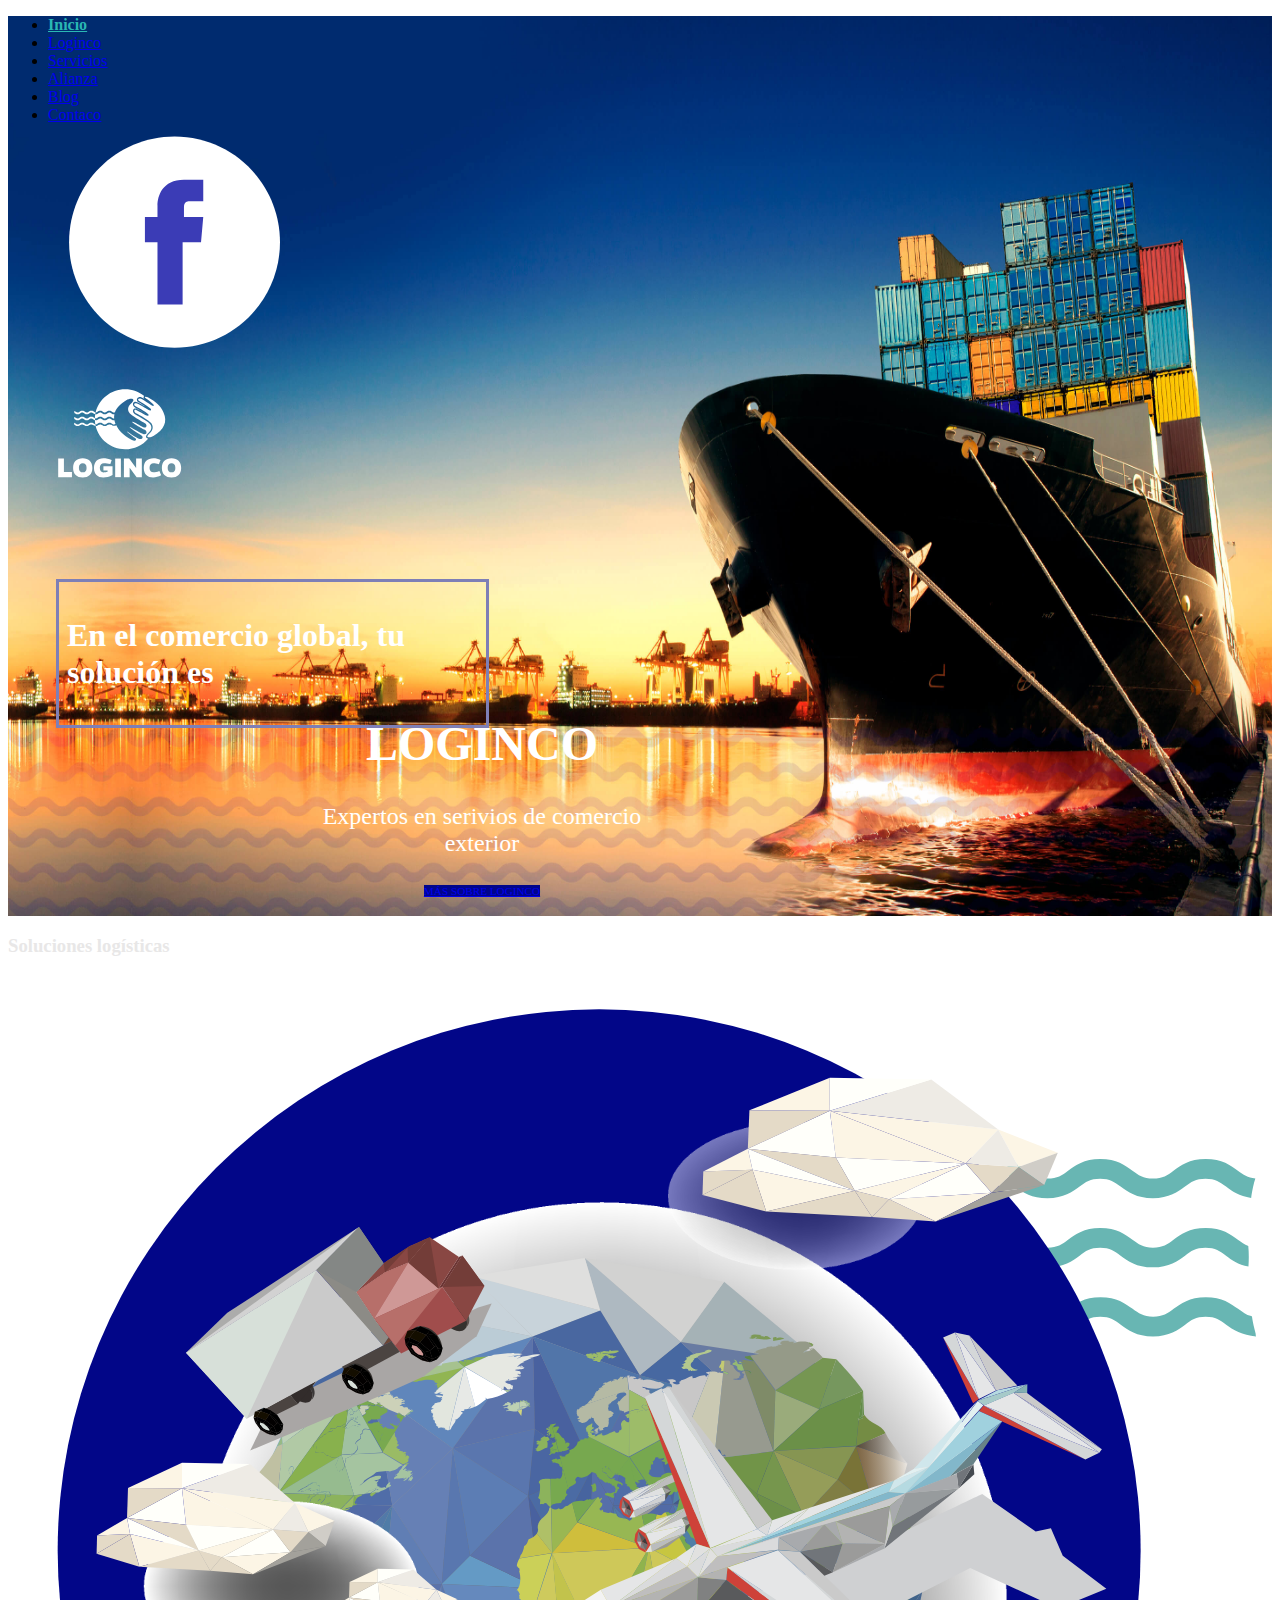
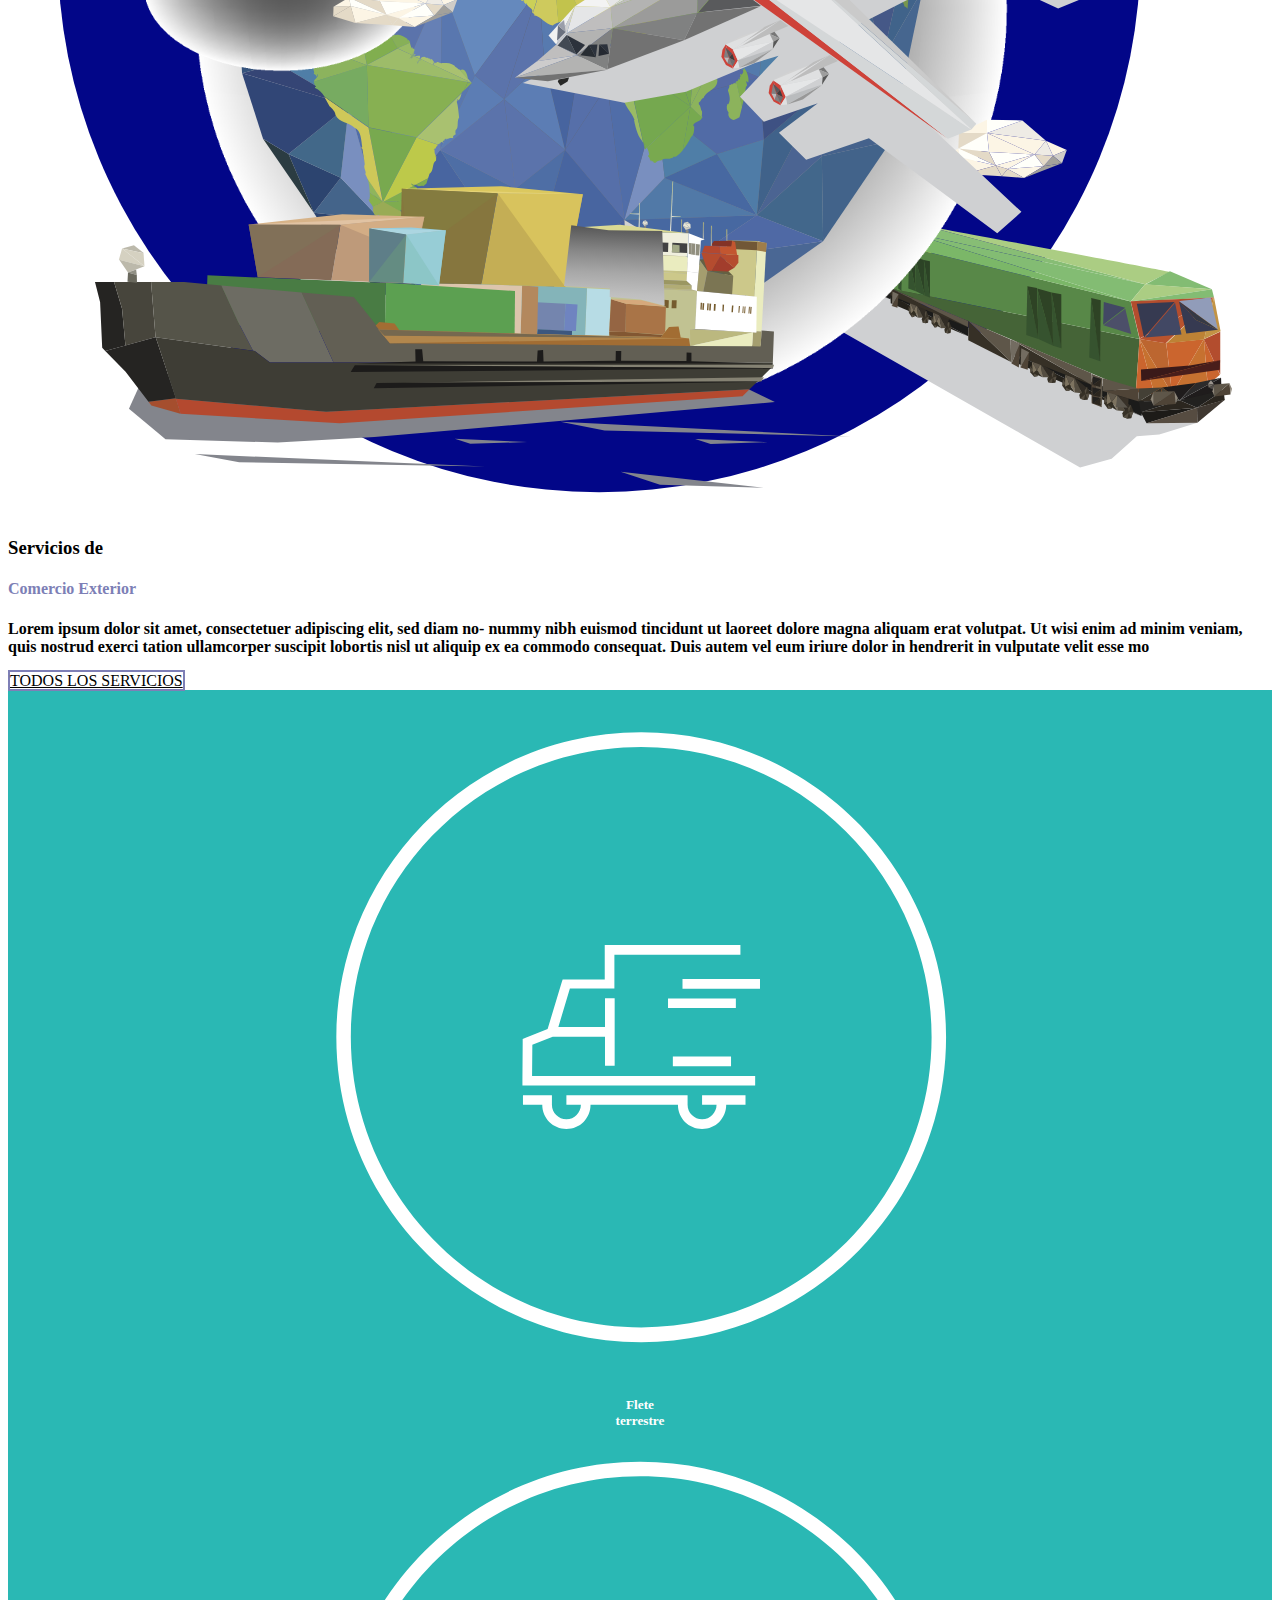
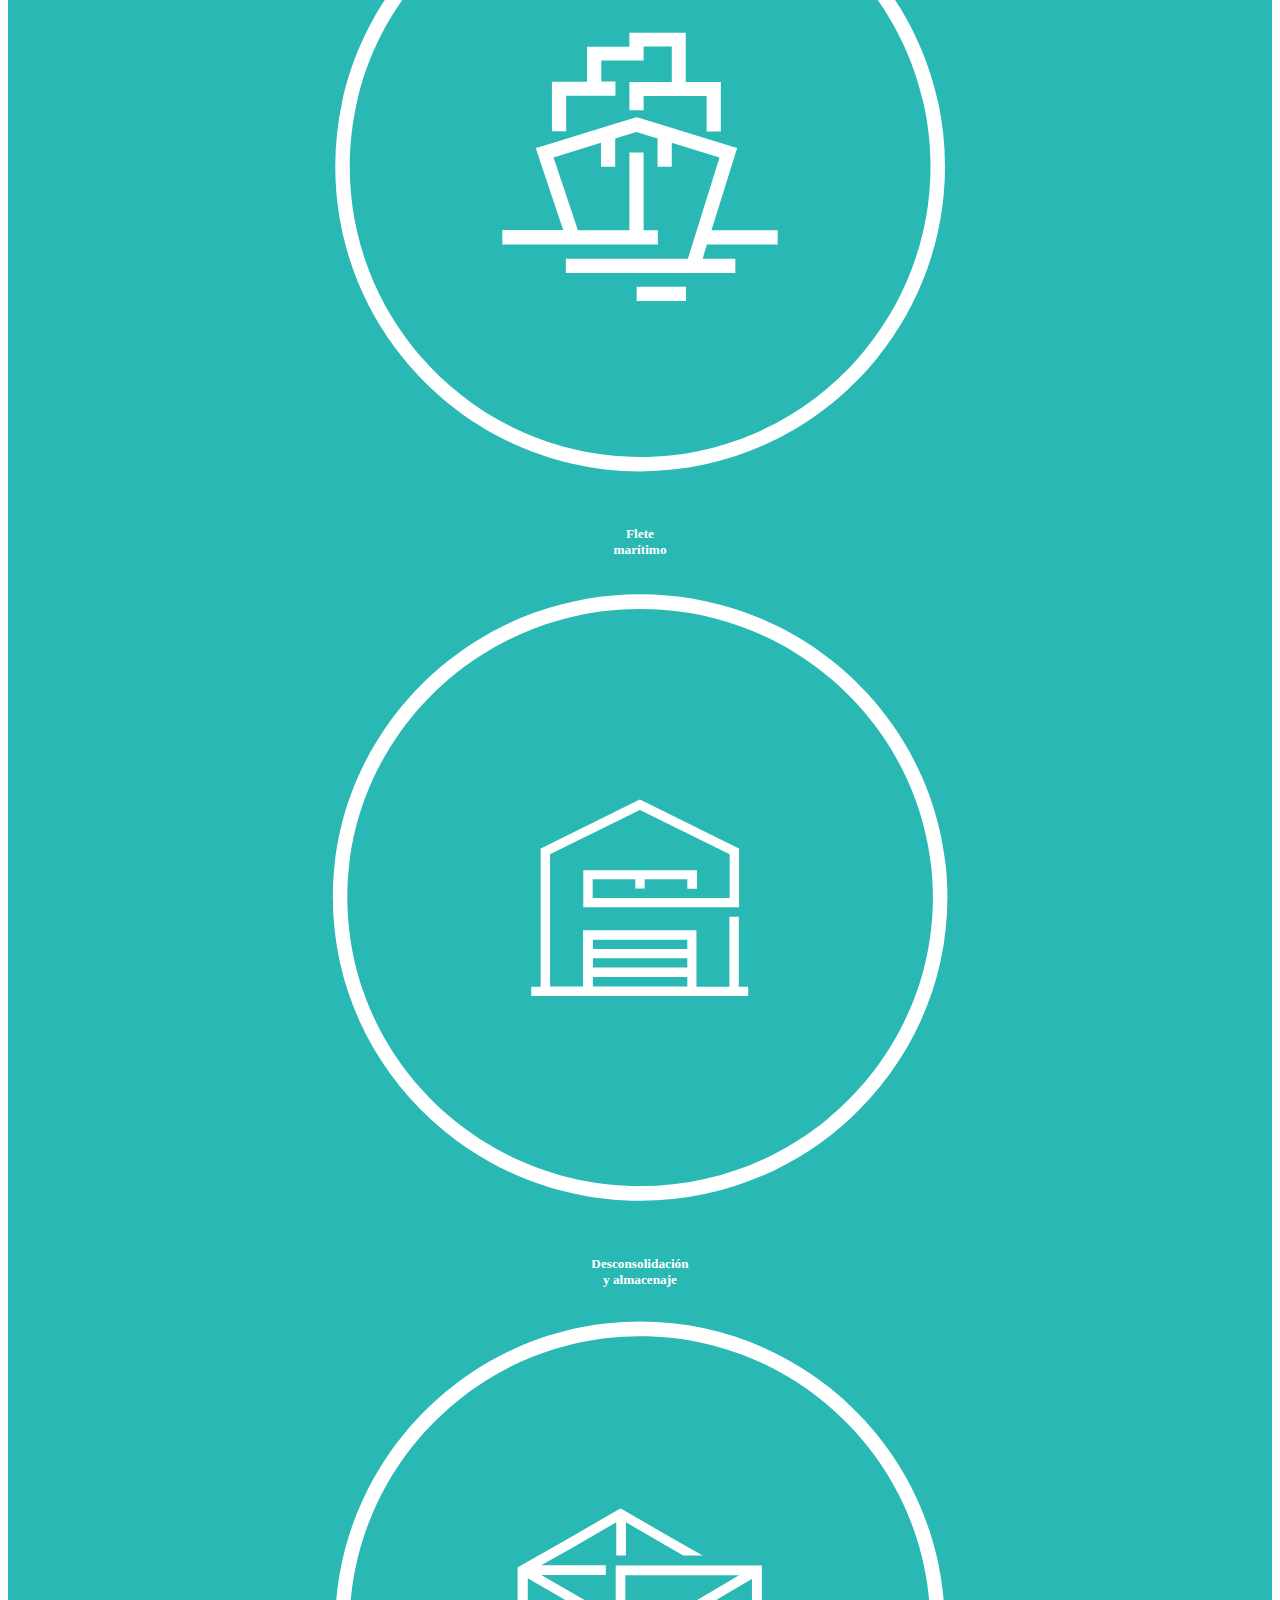
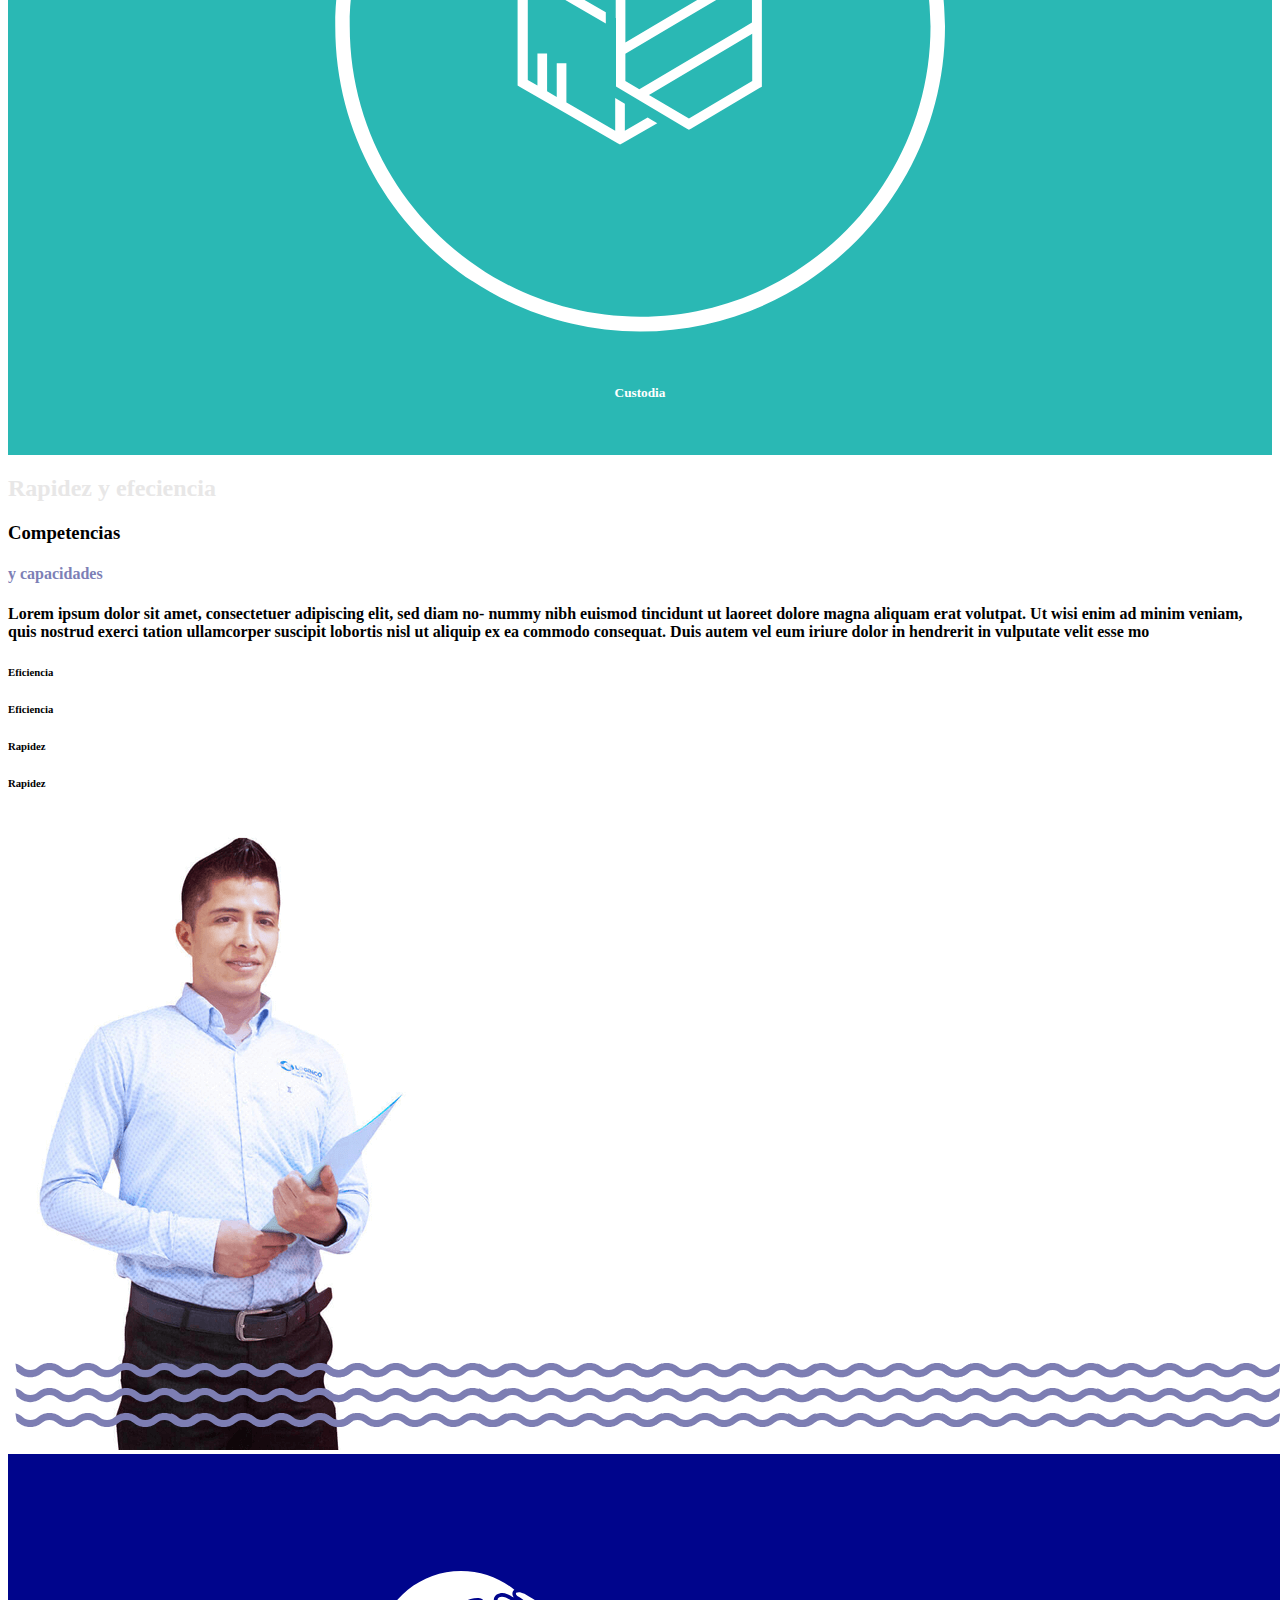
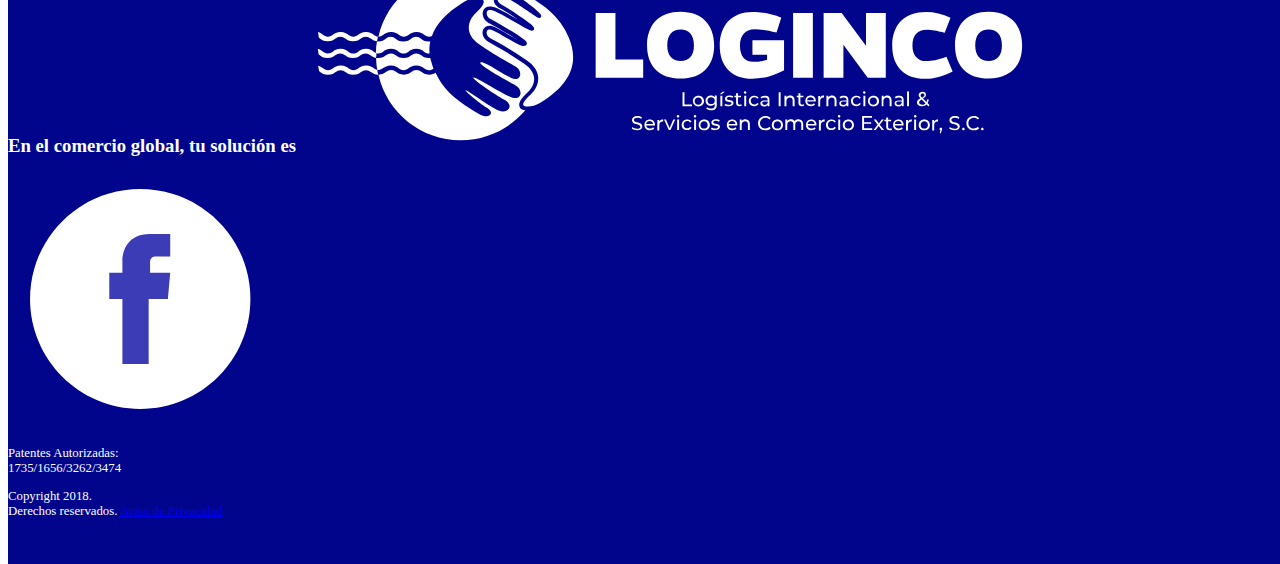
<file: index.html>
<!DOCTYPE html>
<html lang="es-mx" dir="ltr">
  <head>
    <meta charset="utf-8">
    <title>Inicio</title>
    <link rel="stylesheet" href="https://stackpath.bootstrapcdn.com/bootstrap/4.1.3/css/bootstrap.min.css" integrity="sha384-MCw98/SFnGE8fJT3GXwEOngsV7Zt27NXFoaoApmYm81iuXoPkFOJwJ8ERdknLPMO" crossorigin="anonymous">
    <link rel="stylesheet" href="css/style.css">
  </head>
  <body>
    <!-- menu -->
    <div class="encabezado pt-5">
      <div class="container">
        <header>
          <div class="">
            <ul class="nav justify-content-end">
              <li class="nav-item">
                <a class="nav-link active" href="#">Inicio</a>
              </li>
              <li class="nav-item">
                <a class="nav-link" href="./loginco.html">Loginco</a>
              </li>
              <li class="nav-item">
                <a class="nav-link" href="./servicios.html">Servicios</a>
              </li>
              <li class="nav-item">
                <a class="nav-link" href="./alianzas.html">Alianza</a>
              </li>
              <li class="nav-item">
                <a class="nav-link" href="./blog.html">Blog</a>
              </li>
              <li class="nav-item">
                <a class="nav-link" href="./contacto.html">Contaco</a>
              </li>
              <div class="iconoFacebookEncabezado">
                <img src="./imagens/Icono-Facebook.svg" alt="Icono de Facebook">
              </div>
            </ul>
          </div>
        </header>
        <div class="logotipoEncabezado">
          <img src="./imagens/Logoytipo-LogincoBlanco-Vertical.svg" alt="Logitipo de Loginco">
        </div>
        <div class="contenedorEsloganEncabezado">
          <div class="esloganUnoEncabezado">
            <h2 class="textoBlanco tsize">En el comercio global, tu solución es</h2>
          </div>
          <div class="esloganDosEncabezado">
            <h1 class="textoBlanco">Loginco</h1>
            <p class="textoBlanco">Expertos en serivios de comercio exterior</p>
            <a href="#" class="btn btn-primary btn-loginco py-3 px-5">Más sobre Loginco</a>
          </div>
        </div>
      </div>
    </div>
    <!-- /menu -->
    <!-- contenido -->
    <main>
      <div class="container">
        <h3 class="textoGrisClaro display-3 text-right">Soluciones logísticas</h3>
        <div class="row">
          <div class="col-6">
            <img src="./imagens/Imagen-Servicios.svg" alt="Imagen de Servicios">
          </div>
          <div class="col-6">
            <h3 class="mt-5 mb-0 textoNegrito h1">Servicios de</h3>
            <h4 class="textoNegrito h1 textoMorado">Comercio Exterior</h4>
            <p class="textoNegrito">Lorem ipsum dolor sit amet, consectetuer adipiscing elit, sed diam no- nummy nibh euismod tincidunt ut laoreet dolore magna aliquam erat volutpat. Ut wisi enim ad minim veniam, quis nostrud exerci tation ullamcorper suscipit lobortis nisl ut aliquip ex ea commodo consequat. Duis autem vel eum iriure dolor in hendrerit in vulputate velit esse mo</p>
            <a href="#" class="btn btn-primary btn-loginco-servicios px-5 py-3">Todos los servicios</a>
          </div>
        </div>
      </div>
      <div class="ServiciosEncabezado mt-3">
        <div class="container">
          <div class="row">
            <div class="iconos-servicios col-3">
              <img src="./imagens/Flete-Terrestre.svg" alt="Iconos de servicios">
              <h5>Flete</br>terrestre</h5>
            </div>
            <div class="iconos-servicios col-3">
              <img src="./imagens/Flete-Maritimo.svg" alt="Iconos de servicios">
              <h5>Flete</br>marítimo</h5>
            </div>
            <div class="iconos-servicios col-3">
              <img src="./imagens/Flete-Almacenaje.svg" alt="Iconos de servicios">
              <h5>Desconsolidación</br>y almacenaje</h5>
            </div>
            <div class="iconos-servicios col-3">
              <img src="./imagens/Custodia.svg" alt="Iconos de servicios">
              <h5>Custodia</h5>
            </div>
          </div>
        </div>
      </div>
      <div class="container">
        <h2 class="textoGrisClaro display-3">Rapidez y efeciencia</h2>
        <div class="row mt-5">
          <div class="offset-1 col-6">
            <h3 class="mb-0 textoNegrito h1">Competencias</h3>
            <h4 class="textoNegrito h1 textoMorado">y capacidades</h4>
            <p class="textoNegrito">Lorem ipsum dolor sit amet, consectetuer adipiscing elit, sed diam no- nummy nibh euismod tincidunt ut laoreet dolore magna aliquam erat volutpat. Ut wisi enim ad minim veniam, quis nostrud exerci tation ullamcorper suscipit lobortis nisl ut aliquip ex ea commodo consequat. Duis autem vel eum iriure dolor in hendrerit in vulputate velit esse mo</p>
            <div class="row">
              <div class="col-6">

                <h6>Eficiencia</h6>
              </div>
              <div class="col-6">

                <h6>Eficiencia</h6>
              </div>
            </div>
            <div class="row">
              <div class="col-6">

                <h6>Rapidez</h6>
              </div>
              <div class="col-6">

                <h6>Rapidez</h6>
              </div>
            </div>
          </div>
          <div class="offset-1  col-4">
            <img class="fotoEquipo" src="./imagens/Foto-Equipo-Loginco.png" alt="Foto de indicadores">
          </div>
        </div>

      </div>
    </main>
    <!-- /contenido -->
    <!-- Pie de pagina -->
    <footer class="piedePagina">
      <div class="ondaPiepagina">
        <img class="" src="./imagens/Onda-Lila-Footer.svg" alt="Onda">
      </div>
      <div class="container">
        <div class="row align-items-center">
          <div class="col-4">
            <h3>
              En el comercio global, tu solución es
              <img class="logoPiedePagina" src="./imagens/Logotipo-LogincoBlanco-Horizontal.svg" alt="Logotipo en blanco">
            </h3>
          </div>
          <div class="offset-1 col-2 iconoFacebookEncabezado">
            <img src="./imagens/Icono-Facebook.svg" alt="Icono de Facebook">
          </div>
          <div class="col-2 patentesPiedepagina">
            <p class="parrafoPiedepagina">Patentes Autorizadas:</br>1735/1656/3262/3474</p>
          </div>
          <div class="col-2">
            <p class="parrafoPiedepagina">Copyright 2018.</br>Derechos reservados. <a href="#">Aviso de Privacidad</a></p>
          </div>
        </div>
      </div>
    </footer>
    <!-- /Pie de pagina -->

    <script src="https://code.jquery.com/jquery-3.3.1.slim.min.js" integrity="sha384-q8i/X+965DzO0rT7abK41JStQIAqVgRVzpbzo5smXKp4YfRvH+8abtTE1Pi6jizo" crossorigin="anonymous"></script>
    <script src="https://cdnjs.cloudflare.com/ajax/libs/popper.js/1.14.3/umd/popper.min.js" integrity="sha384-ZMP7rVo3mIykV+2+9J3UJ46jBk0WLaUAdn689aCwoqbBJiSnjAK/l8WvCWPIPm49" crossorigin="anonymous"></script>
    <script src="https://stackpath.bootstrapcdn.com/bootstrap/4.1.3/js/bootstrap.min.js" integrity="sha384-ChfqqxuZUCnJSK3+MXmPNIyE6ZbWh2IMqE241rYiqJxyMiZ6OW/JmZQ5stwEULTy" crossorigin="anonymous"></script>
  </body>
</html>
</file>
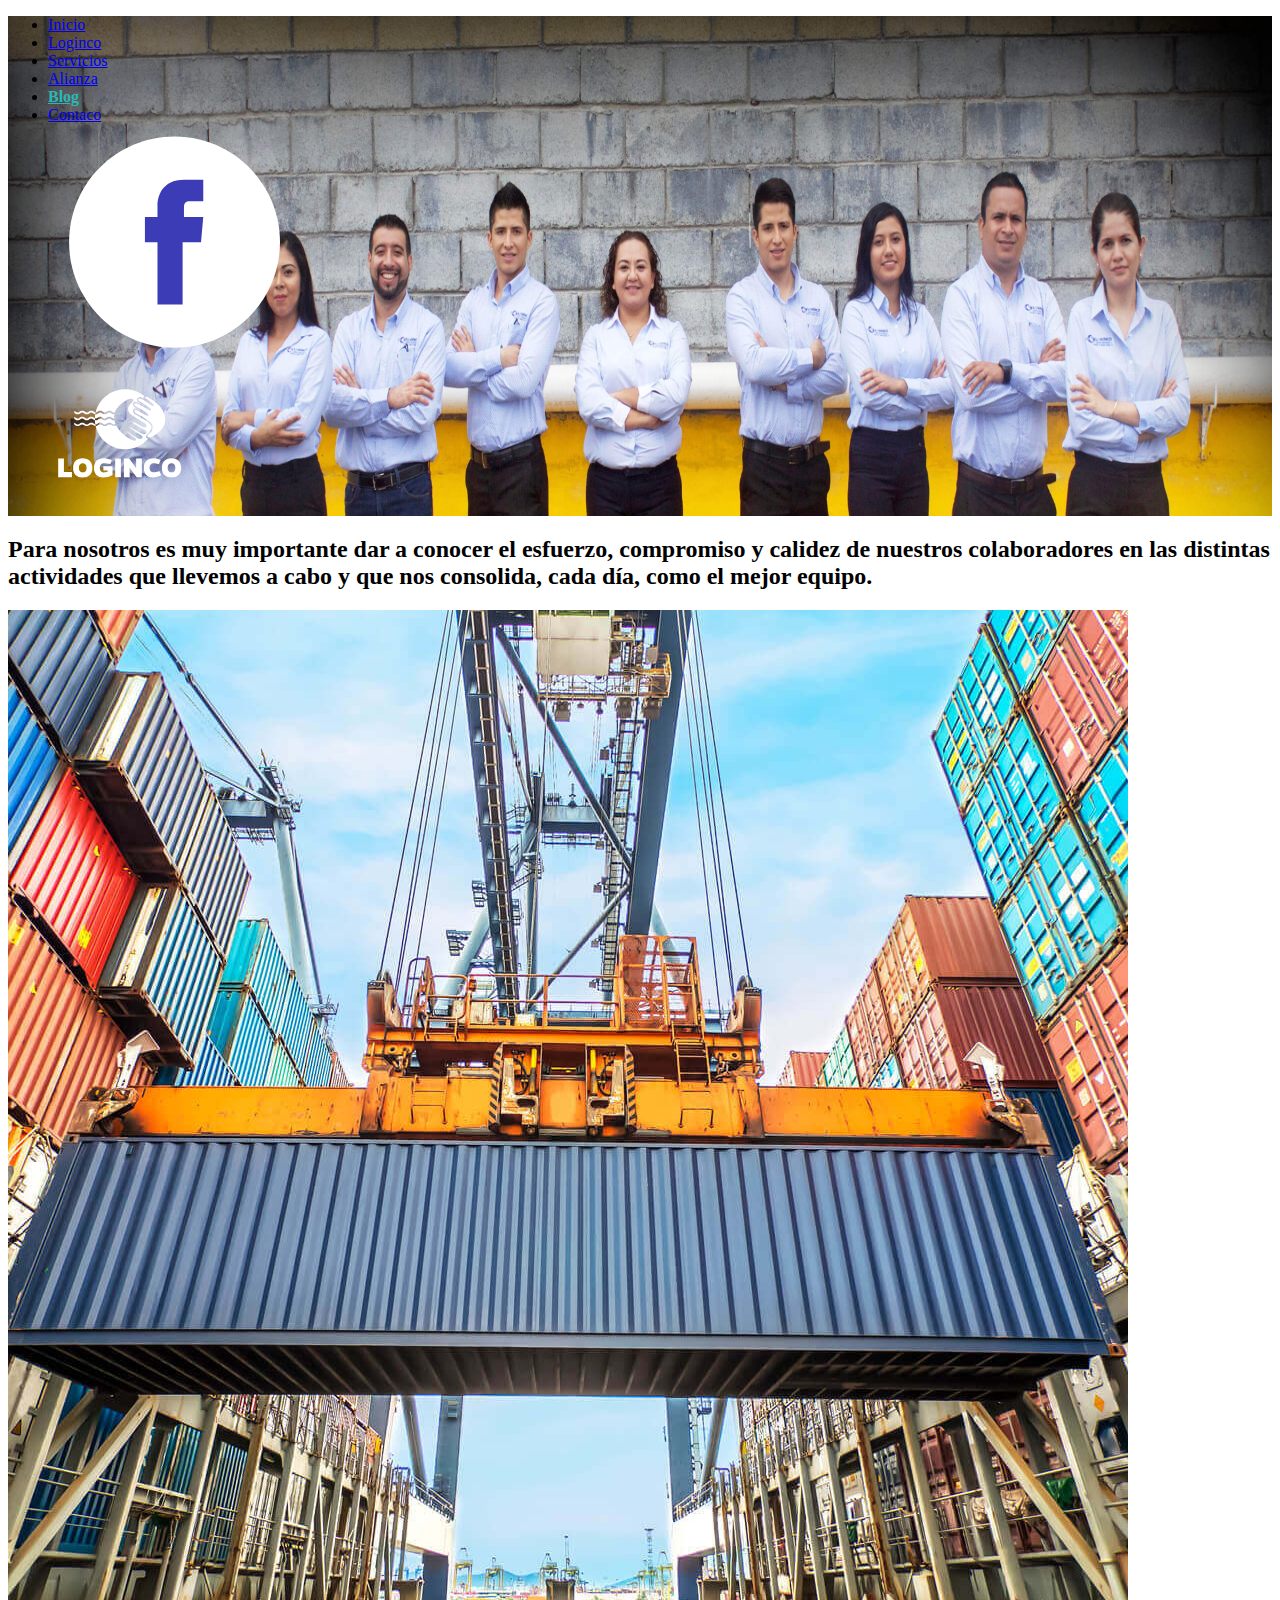
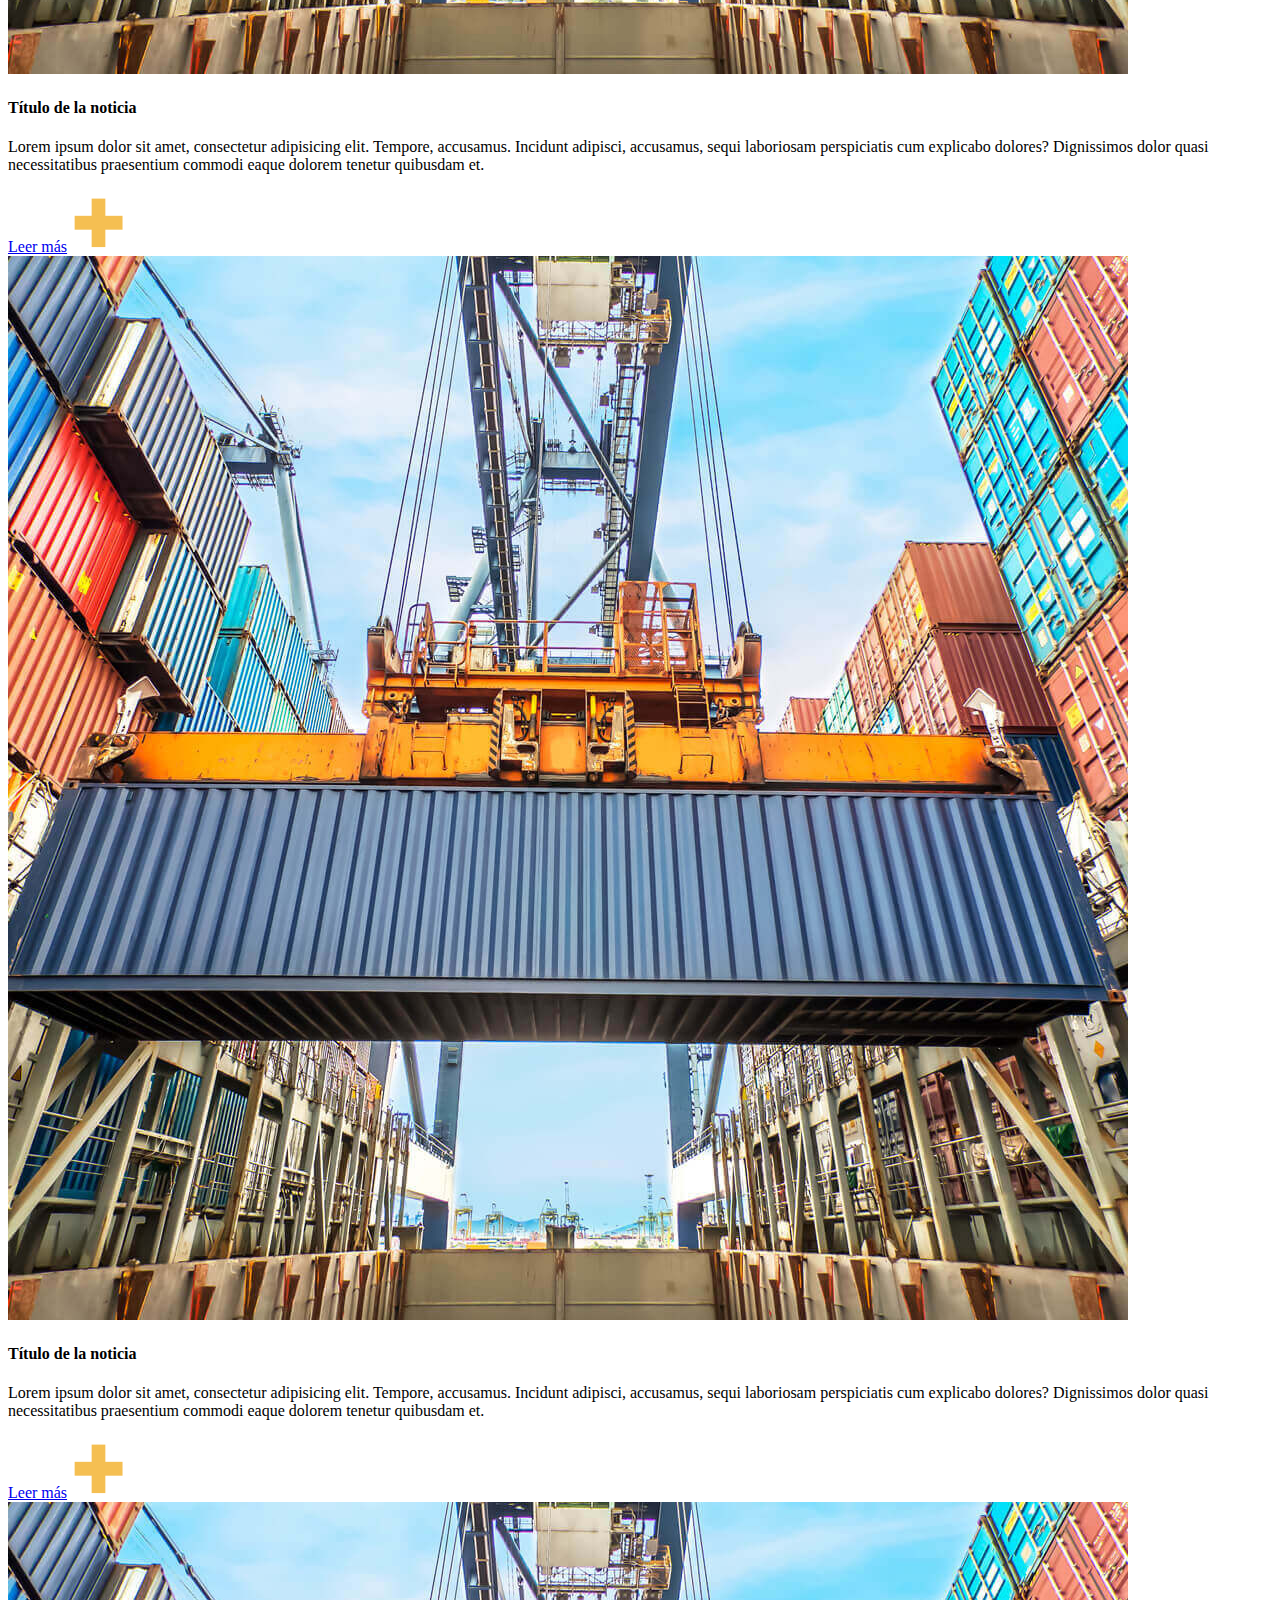
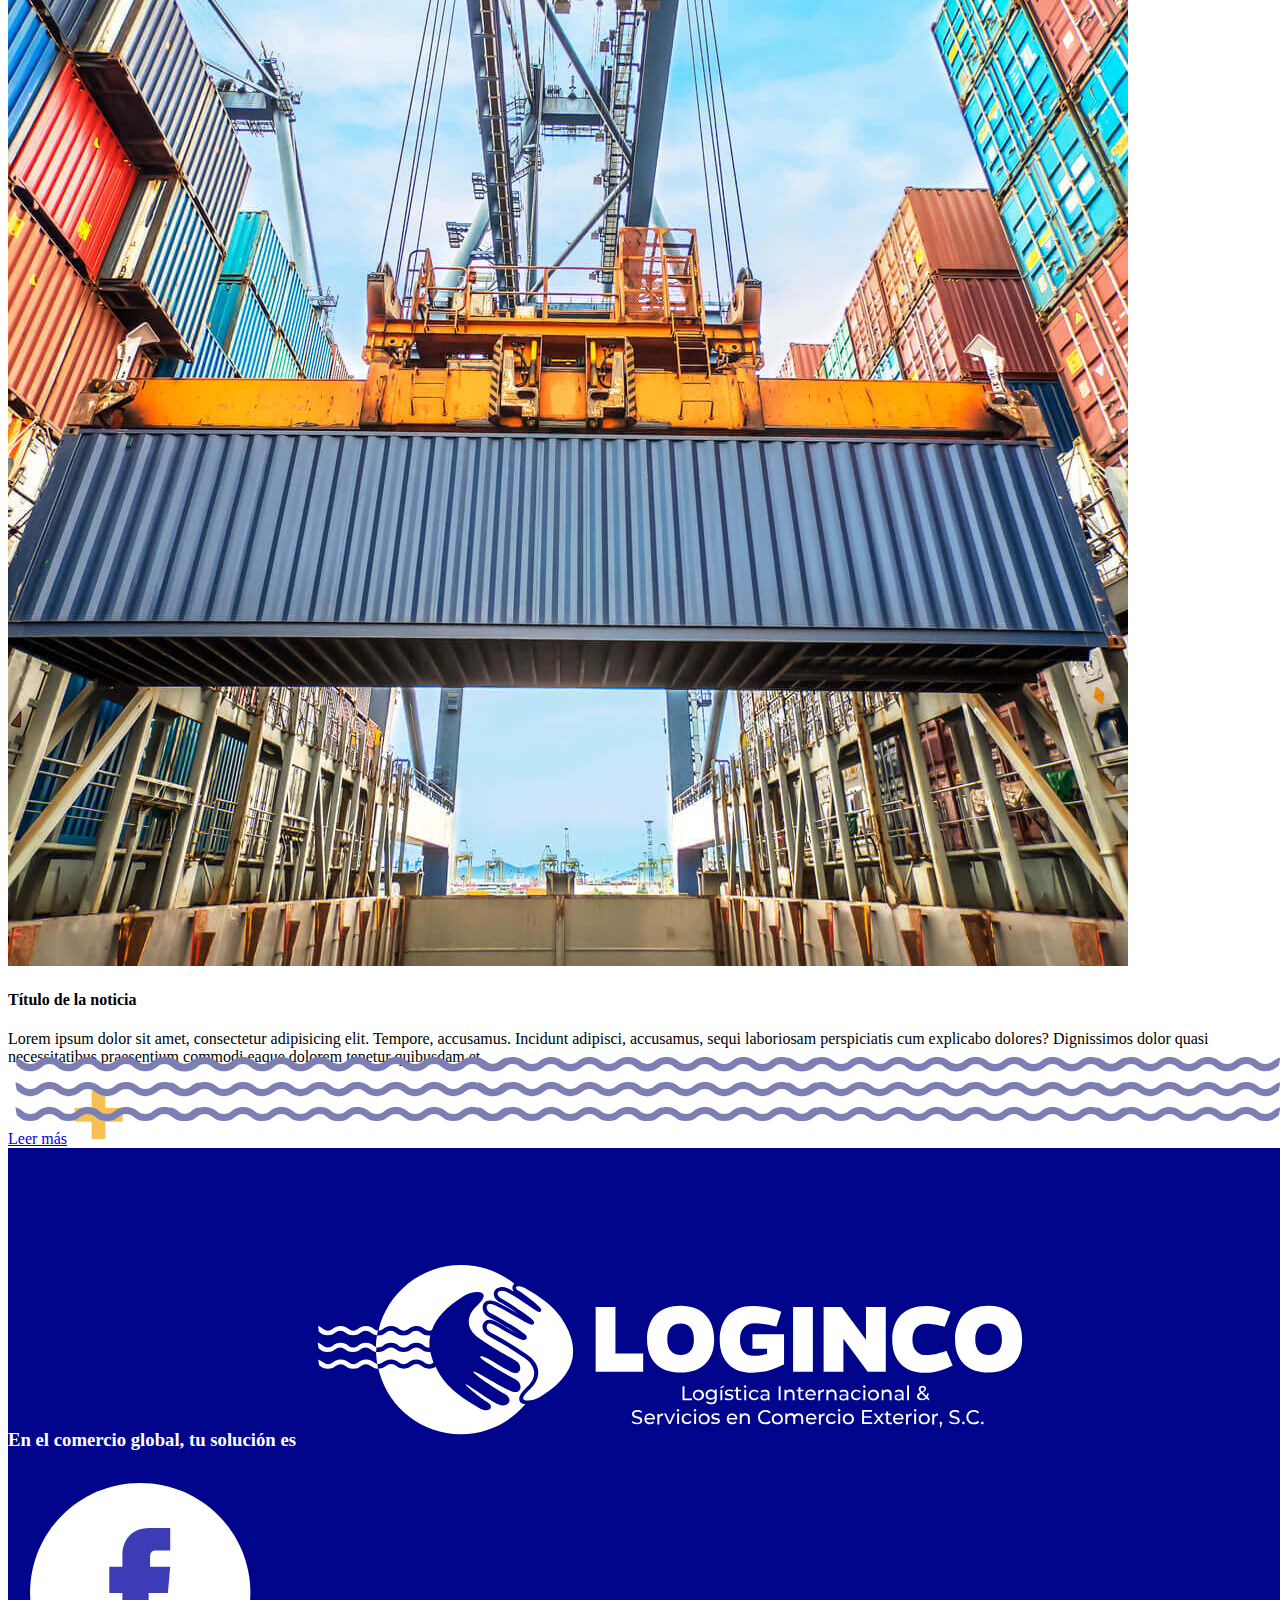
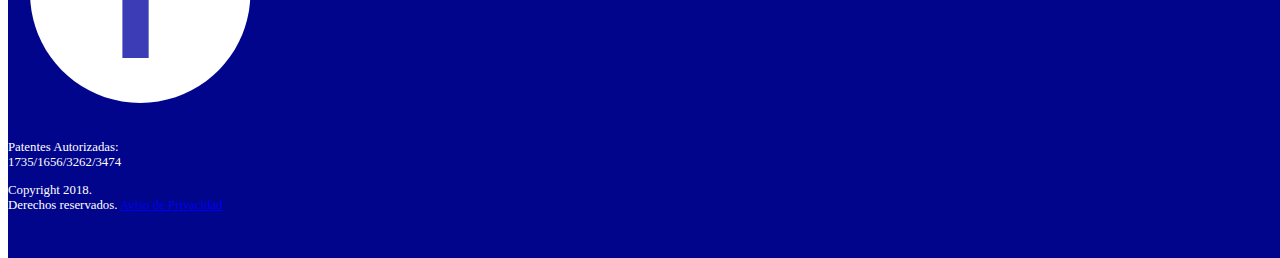
<file: blog.html>
<!DOCTYPE html>
<html lang="es-mx" dir="ltr">
  <head>
    <meta charset="utf-8">
    <title>Blog</title>
    <link rel="stylesheet" href="https://stackpath.bootstrapcdn.com/bootstrap/4.1.3/css/bootstrap.min.css" integrity="sha384-MCw98/SFnGE8fJT3GXwEOngsV7Zt27NXFoaoApmYm81iuXoPkFOJwJ8ERdknLPMO" crossorigin="anonymous">
    <link rel="stylesheet" href="css/style.css">
  </head>
  <body>
    <!-- menu -->
    <div class="encabezadoBlog pt-5">
      <div class="container">
        <header>
          <div class="">
            <ul class="nav justify-content-end">
              <li class="nav-item">
                <a class="nav-link" href="./index.html">Inicio</a>
              </li>
              <li class="nav-item">
                <a class="nav-link" href="./loginco.html">Loginco</a>
              </li>
              <li class="nav-item">
                <a class="nav-link" href="./servicios.html">Servicios</a>
              </li>
              <li class="nav-item">
                <a class="nav-link" href="./alianzas.html">Alianza</a>
              </li>
              <li class="nav-item">
                <a class="nav-link active" href="#">Blog</a>
              </li>
              <li class="nav-item">
                <a class="nav-link" href="./contacto.html">Contaco</a>
              </li>
              <div class="iconoFacebookEncabezado">
                <img src="./imagens/Icono-Facebook.svg" alt="Icono de Facebook">
              </div>
            </ul>
          </div>
        </header>
        <div class="logotipoEncabezado">
          <img src="./imagens/Logoytipo-LogincoBlanco-Vertical.svg" alt="Logitipo de Loginco">
        </div>
      </div>
    </div>
    <!-- /menu -->
    <!-- contenido -->
    <main>
      <div class="container">
        <div class="text-center">
          <h2 class="mt-5 mb-0 textoNegrito h1">Para nosotros es muy importante dar a conocer el esfuerzo, compromiso y calidez de nuestros colaboradores en las distintas actividades que llevemos a cabo y que nos consolida, cada día, como el mejor equipo.</h2>
        </div>
        <div class="row my-5">
          <div class="col-4">
            <div class="card">
              <img class="card-img-top" src="./imagens/Imagen-Noticia.jpg" alt="Imagen de noticia 1">
              <div class="card-body">
                <h4>Título de la noticia</h4>
                <p>Lorem ipsum dolor sit amet, consectetur adipisicing elit. Tempore, accusamus. Incidunt adipisci, accusamus, sequi laboriosam perspiciatis cum explicabo dolores? Dignissimos dolor quasi necessitatibus praesentium commodi eaque dolorem tenetur quibusdam et.</p>
                <a href="#">Leer más<img class="w-5 ml-2" src="./imagens/Simbolo+Amarillo.svg" alt="Plus"></a>
              </div>
            </div>
          </div>
          <div class="col-4">
            <div class="card">
              <img class="card-img-top" src="./imagens/Imagen-Noticia.jpg" alt="Imagen de noticia 1">
              <div class="card-body">
                <h4>Título de la noticia</h4>
                <p>Lorem ipsum dolor sit amet, consectetur adipisicing elit. Tempore, accusamus. Incidunt adipisci, accusamus, sequi laboriosam perspiciatis cum explicabo dolores? Dignissimos dolor quasi necessitatibus praesentium commodi eaque dolorem tenetur quibusdam et.</p>
                <a href="#">Leer más<img class="w-5 ml-2" src="./imagens/Simbolo+Amarillo.svg" alt="Plus"></a>
              </div>
            </div>
          </div>
          <div class="col-4">
            <div class="card">
              <img class="card-img-top" src="./imagens/Imagen-Noticia.jpg" alt="Imagen de noticia 1">
              <div class="card-body">
                <h4>Título de la noticia</h4>
                <p>Lorem ipsum dolor sit amet, consectetur adipisicing elit. Tempore, accusamus. Incidunt adipisci, accusamus, sequi laboriosam perspiciatis cum explicabo dolores? Dignissimos dolor quasi necessitatibus praesentium commodi eaque dolorem tenetur quibusdam et.</p>
                <a href="#">Leer más<img class="w-5 ml-2" src="./imagens/Simbolo+Amarillo.svg" alt="Plus"></a>
              </div>
            </div>
          </div>
        </div>

      </div>
    </main>
    <!-- /contenido -->
    <!-- Pie de pagina -->
    <footer class="piedePagina mt-5">
      <div class="ondaPiepagina">
        <img class="" src="./imagens/Onda-Lila-Footer.svg" alt="Onda">
      </div>
      <div class="container">
        <div class="row align-items-center">
          <div class="col-4">
            <h3>
              En el comercio global, tu solución es
              <img class="logoPiedePagina" src="./imagens/Logotipo-LogincoBlanco-Horizontal.svg" alt="Logotipo en blanco">
            </h3>
          </div>
          <div class="offset-1 col-2 iconoFacebookEncabezado">
            <img src="./imagens/Icono-Facebook.svg" alt="Icono de Facebook">
          </div>
          <div class="col-2 patentesPiedepagina">
            <p class="parrafoPiedepagina">Patentes Autorizadas:</br>1735/1656/3262/3474</p>
          </div>
          <div class="col-2">
            <p class="parrafoPiedepagina">Copyright 2018.</br>Derechos reservados. <a href="#">Aviso de Privacidad</a></p>
          </div>
        </div>
      </div>
    </footer>
    <!-- /Pie de pagina -->

    <script src="https://code.jquery.com/jquery-3.3.1.slim.min.js" integrity="sha384-q8i/X+965DzO0rT7abK41JStQIAqVgRVzpbzo5smXKp4YfRvH+8abtTE1Pi6jizo" crossorigin="anonymous"></script>
    <script src="https://cdnjs.cloudflare.com/ajax/libs/popper.js/1.14.3/umd/popper.min.js" integrity="sha384-ZMP7rVo3mIykV+2+9J3UJ46jBk0WLaUAdn689aCwoqbBJiSnjAK/l8WvCWPIPm49" crossorigin="anonymous"></script>
    <script src="https://stackpath.bootstrapcdn.com/bootstrap/4.1.3/js/bootstrap.min.js" integrity="sha384-ChfqqxuZUCnJSK3+MXmPNIyE6ZbWh2IMqE241rYiqJxyMiZ6OW/JmZQ5stwEULTy" crossorigin="anonymous"></script>
  </body>
</html>
</file>
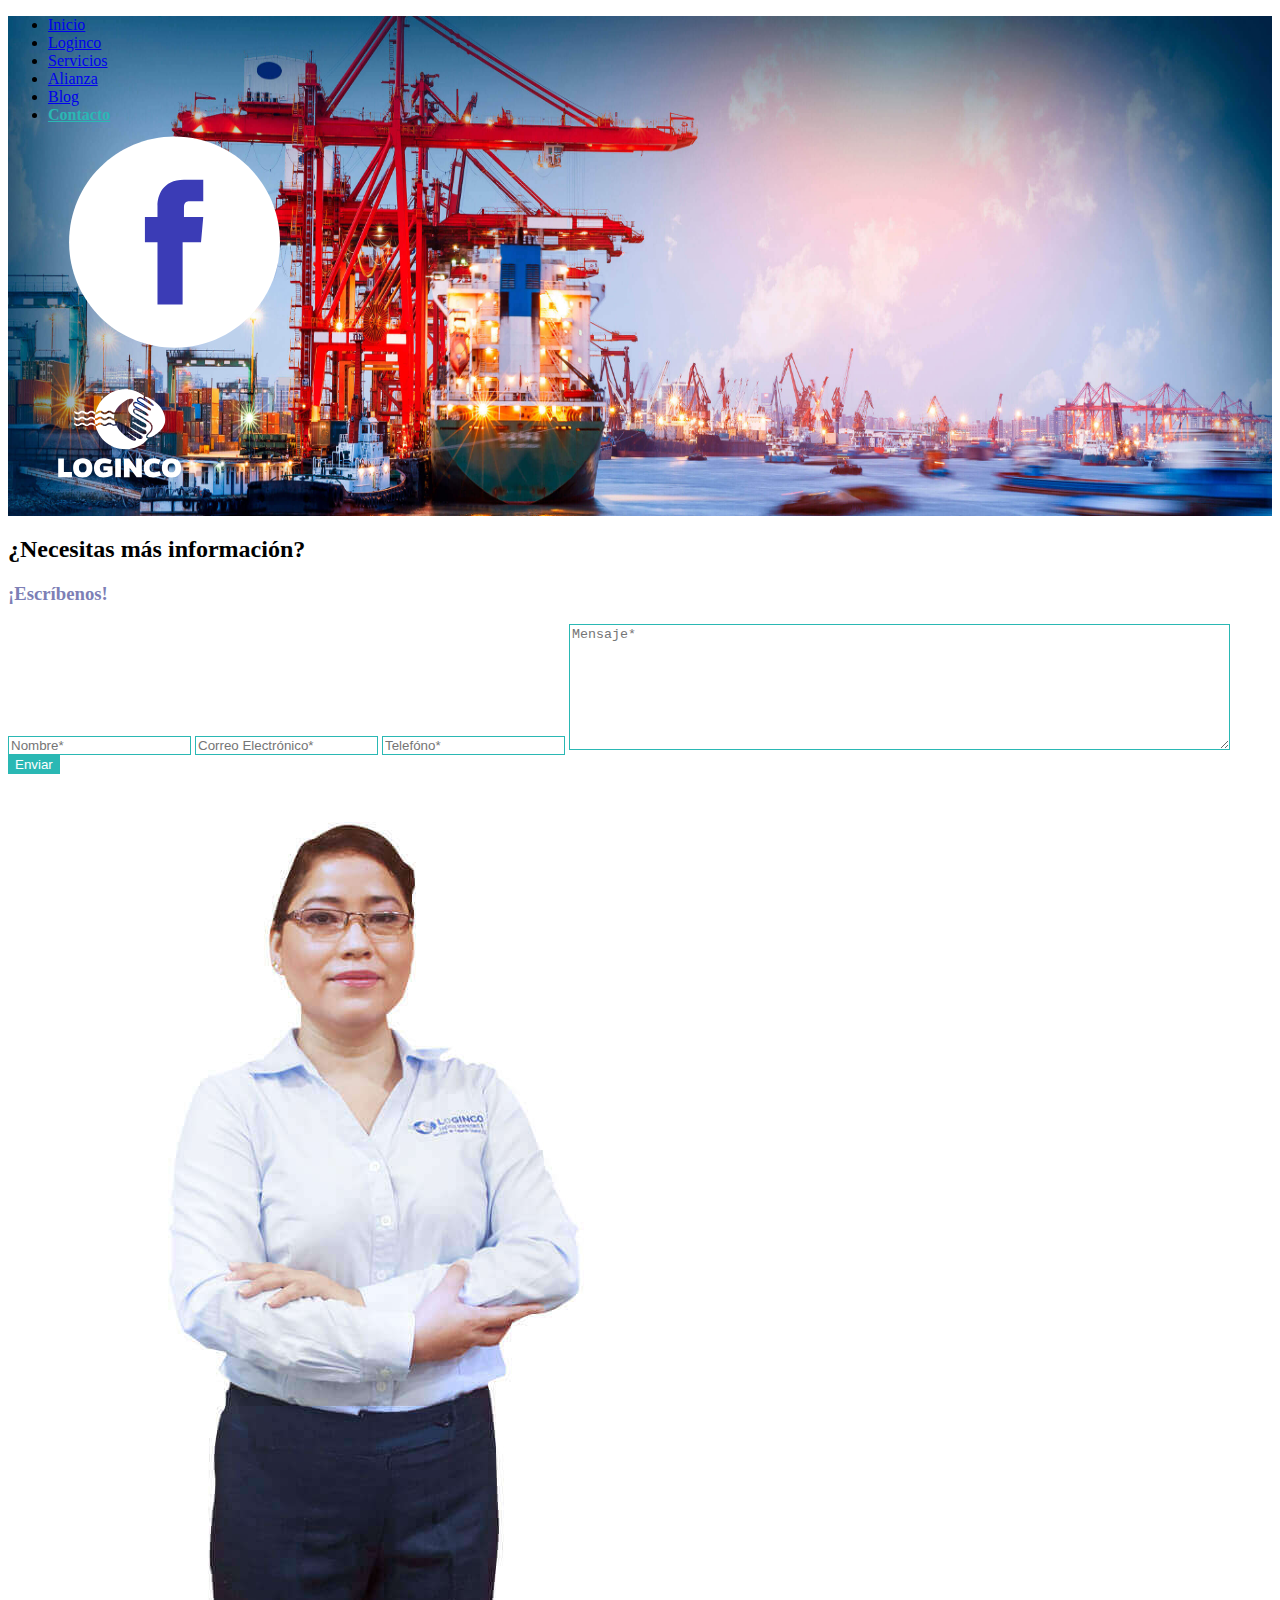
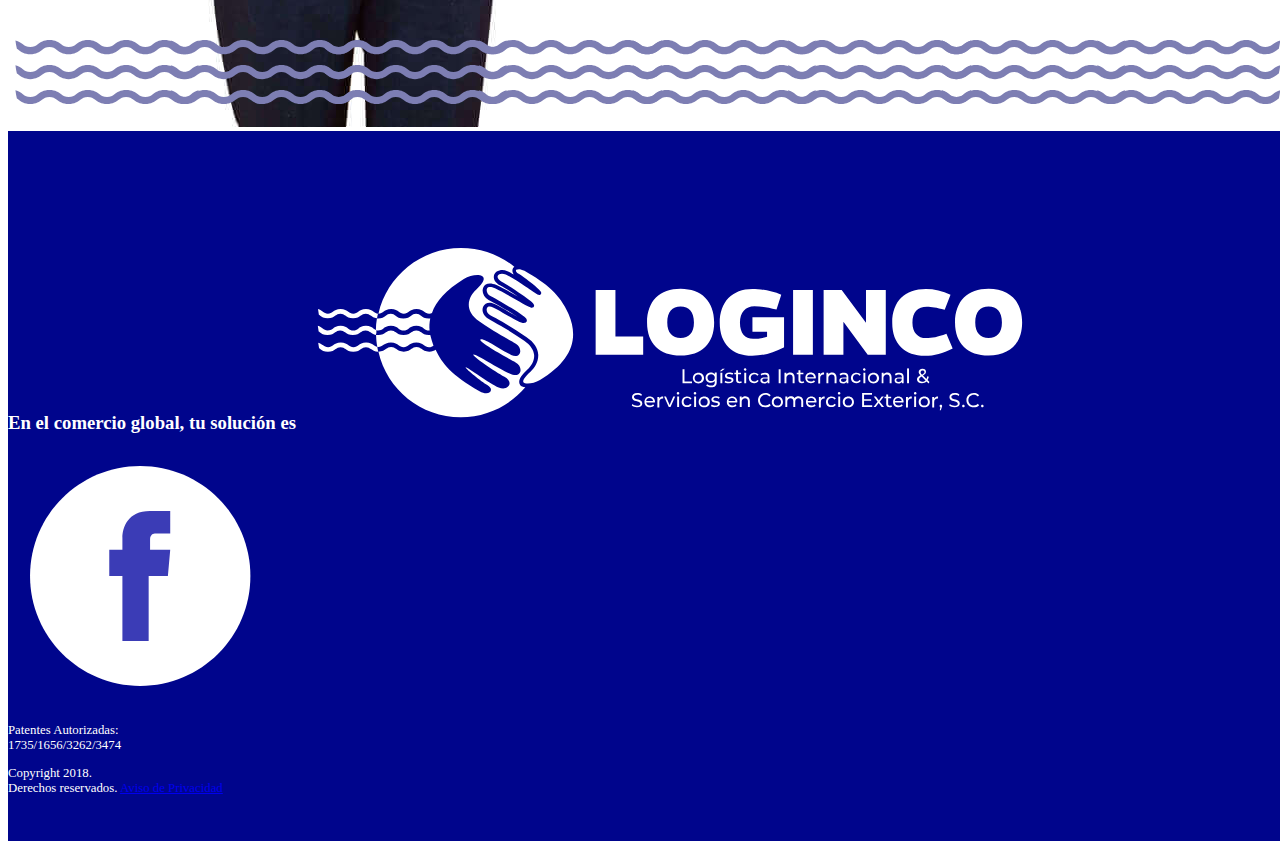
<file: contacto.html>
<!DOCTYPE html>
<html lang="es-mx" dir="ltr">
  <head>
    <meta charset="utf-8">
    <title>Contacto</title>
    <link rel="stylesheet" href="https://stackpath.bootstrapcdn.com/bootstrap/4.1.3/css/bootstrap.min.css" integrity="sha384-MCw98/SFnGE8fJT3GXwEOngsV7Zt27NXFoaoApmYm81iuXoPkFOJwJ8ERdknLPMO" crossorigin="anonymous">
    <link rel="stylesheet" href="css/style.css">
  </head>
  <body>
    <!-- menu -->
    <div class="encabezadoContacto pt-5">
      <div class="container">
        <header>
          <div class="">
            <ul class="nav justify-content-end">
              <li class="nav-item">
                <a class="nav-link" href="./index.html">Inicio</a>
              </li>
              <li class="nav-item">
                <a class="nav-link" href="./loginco.html">Loginco</a>
              </li>
              <li class="nav-item">
                <a class="nav-link" href="./servicios.html">Servicios</a>
              </li>
              <li class="nav-item">
                <a class="nav-link" href="./alianzas.html">Alianza</a>
              </li>
              <li class="nav-item">
                <a class="nav-link" href="./blog.html">Blog</a>
              </li>
              <li class="nav-item">
                <a class="nav-link active" href="#">Contacto</a>
              </li>
              <div class="iconoFacebookEncabezado">
                <img src="./imagens/Icono-Facebook.svg" alt="Icono de Facebook">
              </div>
            </ul>
          </div>
        </header>
        <div class="logotipoEncabezado">
          <img src="./imagens/Logoytipo-LogincoBlanco-Vertical.svg" alt="Logitipo de Loginco">
        </div>
      </div>
    </div>
    <!-- /menu -->
    <!-- contenido -->
    <main>
      <div class="container">
        <div class="row">
          <div class="col-6">
            <div>
              <h2 class="mt-5 mb-0 textoNegrito h2">¿Necesitas más información?</h2>
              <h3 class="textoNegrito h2 textoMorado">¡Escríbenos!</h3>
            </div>
            <form action="">
              <div class="form-group my-5">
                <input class="w-100 mb-2 bordeVerde" type="text" name="Nombre" value="" placeholder="Nombre*">
                <input class="w-100 mb-2 bordeVerde" type="email" name="Correo" value="" placeholder="Correo Electrónico*">
                <input class="w-100 mb-2 bordeVerde" type="phone" name="Telefono" value="" placeholder="Telefóno*">
                <textarea class="w-100 mb-2 bordeVerde" name="name" rows="8" cols="80" placeholder="Mensaje*"></textarea>
                <input type="submit" name="" value="Enviar" class="btn btn-primary w-100 mb-2 bordeVerde botonVerde">
              </div>
            </form>
          </div>
          <div class="col-6">
            <img src="./imagens/Contacto-Equipo-Loginco.jpg" alt="Imagen de contacto">
          </div>
        </div>
      </div>
    </main>
    <!-- /contenido -->
    <!-- Pie de pagina -->
    <footer class="piedePagina mt-5">
      <div class="ondaPiepagina">
        <img class="" src="./imagens/Onda-Lila-Footer.svg" alt="Onda">
      </div>
      <div class="container">
        <div class="row align-items-center">
          <div class="col-4">
            <h3>
              En el comercio global, tu solución es
              <img class="logoPiedePagina" src="./imagens/Logotipo-LogincoBlanco-Horizontal.svg" alt="Logotipo en blanco">
            </h3>
          </div>
          <div class="offset-1 col-2 iconoFacebookEncabezado">
            <img src="./imagens/Icono-Facebook.svg" alt="Icono de Facebook">
          </div>
          <div class="col-2 patentesPiedepagina">
            <p class="parrafoPiedepagina">Patentes Autorizadas:</br>1735/1656/3262/3474</p>
          </div>
          <div class="col-2">
            <p class="parrafoPiedepagina">Copyright 2018.</br>Derechos reservados. <a href="#">Aviso de Privacidad</a></p>
          </div>
        </div>
      </div>
    </footer>
    <!-- /Pie de pagina -->

    <script src="https://code.jquery.com/jquery-3.3.1.slim.min.js" integrity="sha384-q8i/X+965DzO0rT7abK41JStQIAqVgRVzpbzo5smXKp4YfRvH+8abtTE1Pi6jizo" crossorigin="anonymous"></script>
    <script src="https://cdnjs.cloudflare.com/ajax/libs/popper.js/1.14.3/umd/popper.min.js" integrity="sha384-ZMP7rVo3mIykV+2+9J3UJ46jBk0WLaUAdn689aCwoqbBJiSnjAK/l8WvCWPIPm49" crossorigin="anonymous"></script>
    <script src="https://stackpath.bootstrapcdn.com/bootstrap/4.1.3/js/bootstrap.min.js" integrity="sha384-ChfqqxuZUCnJSK3+MXmPNIyE6ZbWh2IMqE241rYiqJxyMiZ6OW/JmZQ5stwEULTy" crossorigin="anonymous"></script>
  </body>
</html>
</file>
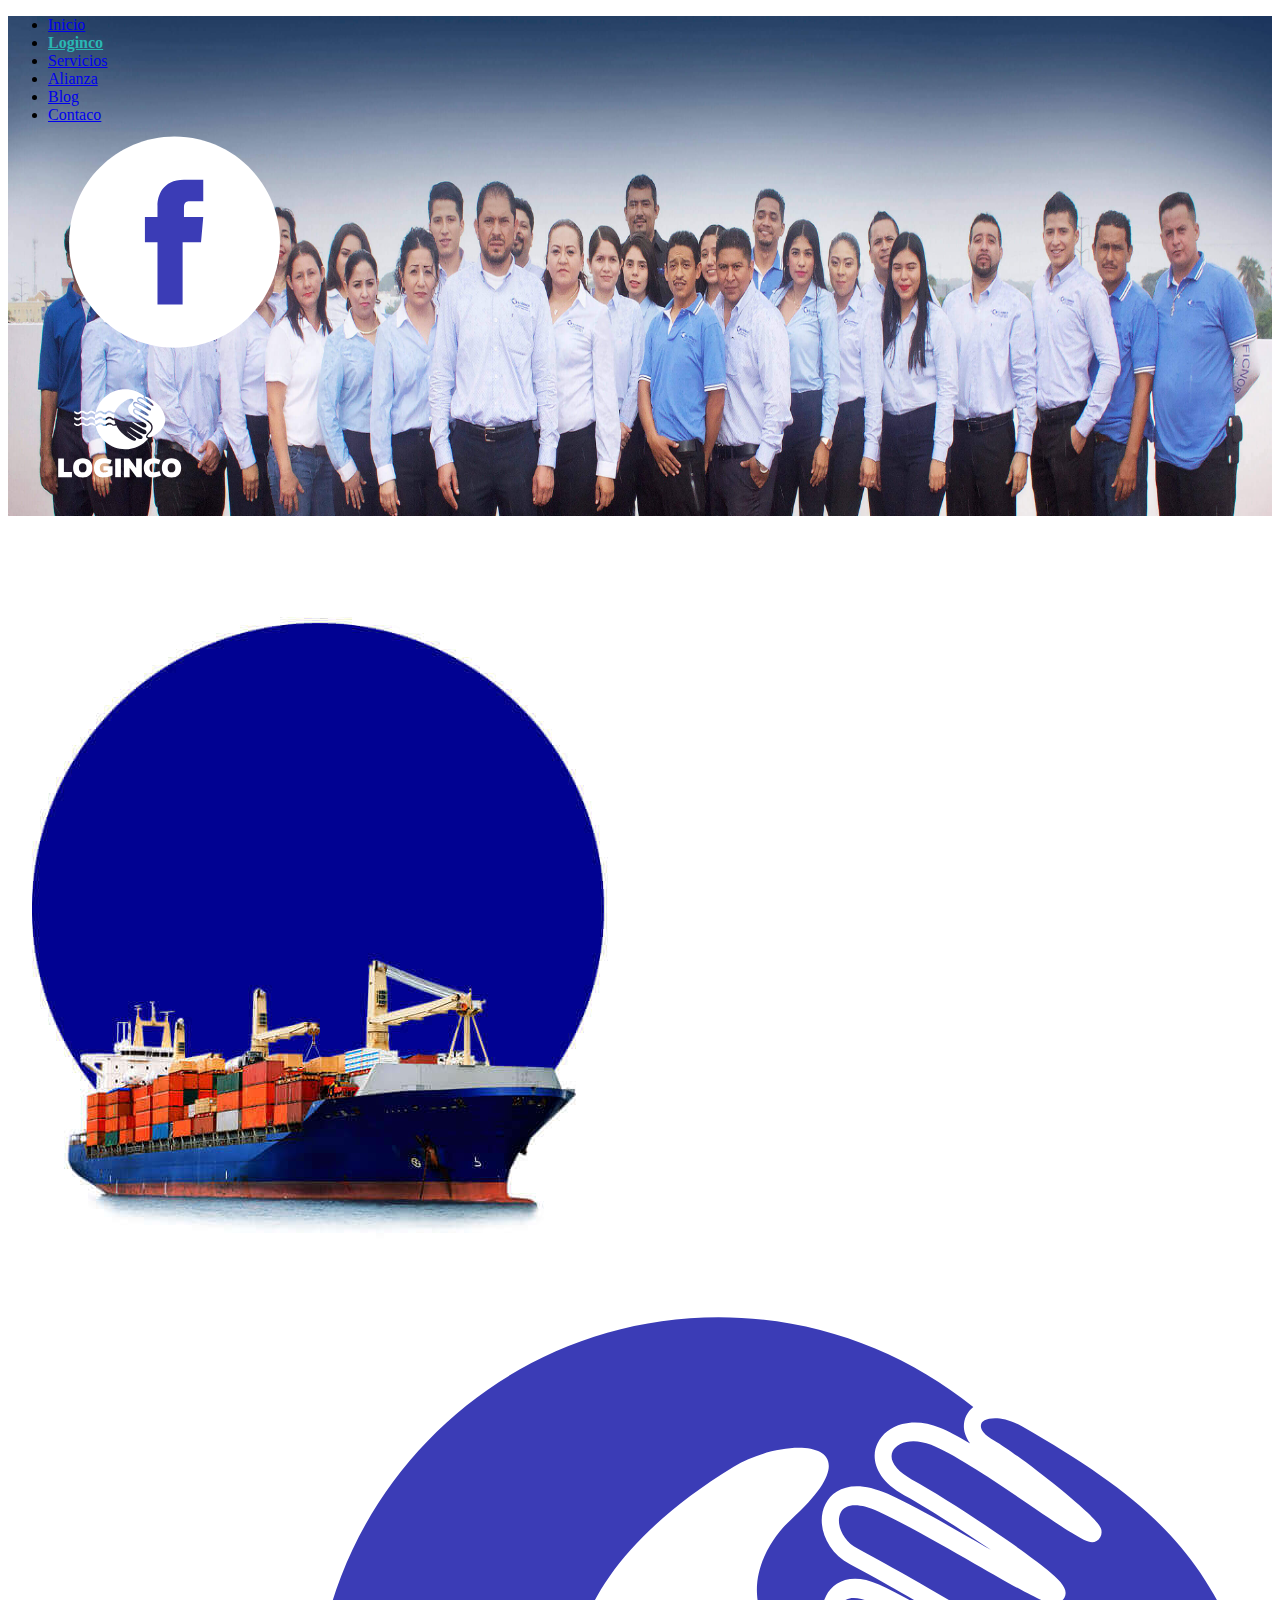
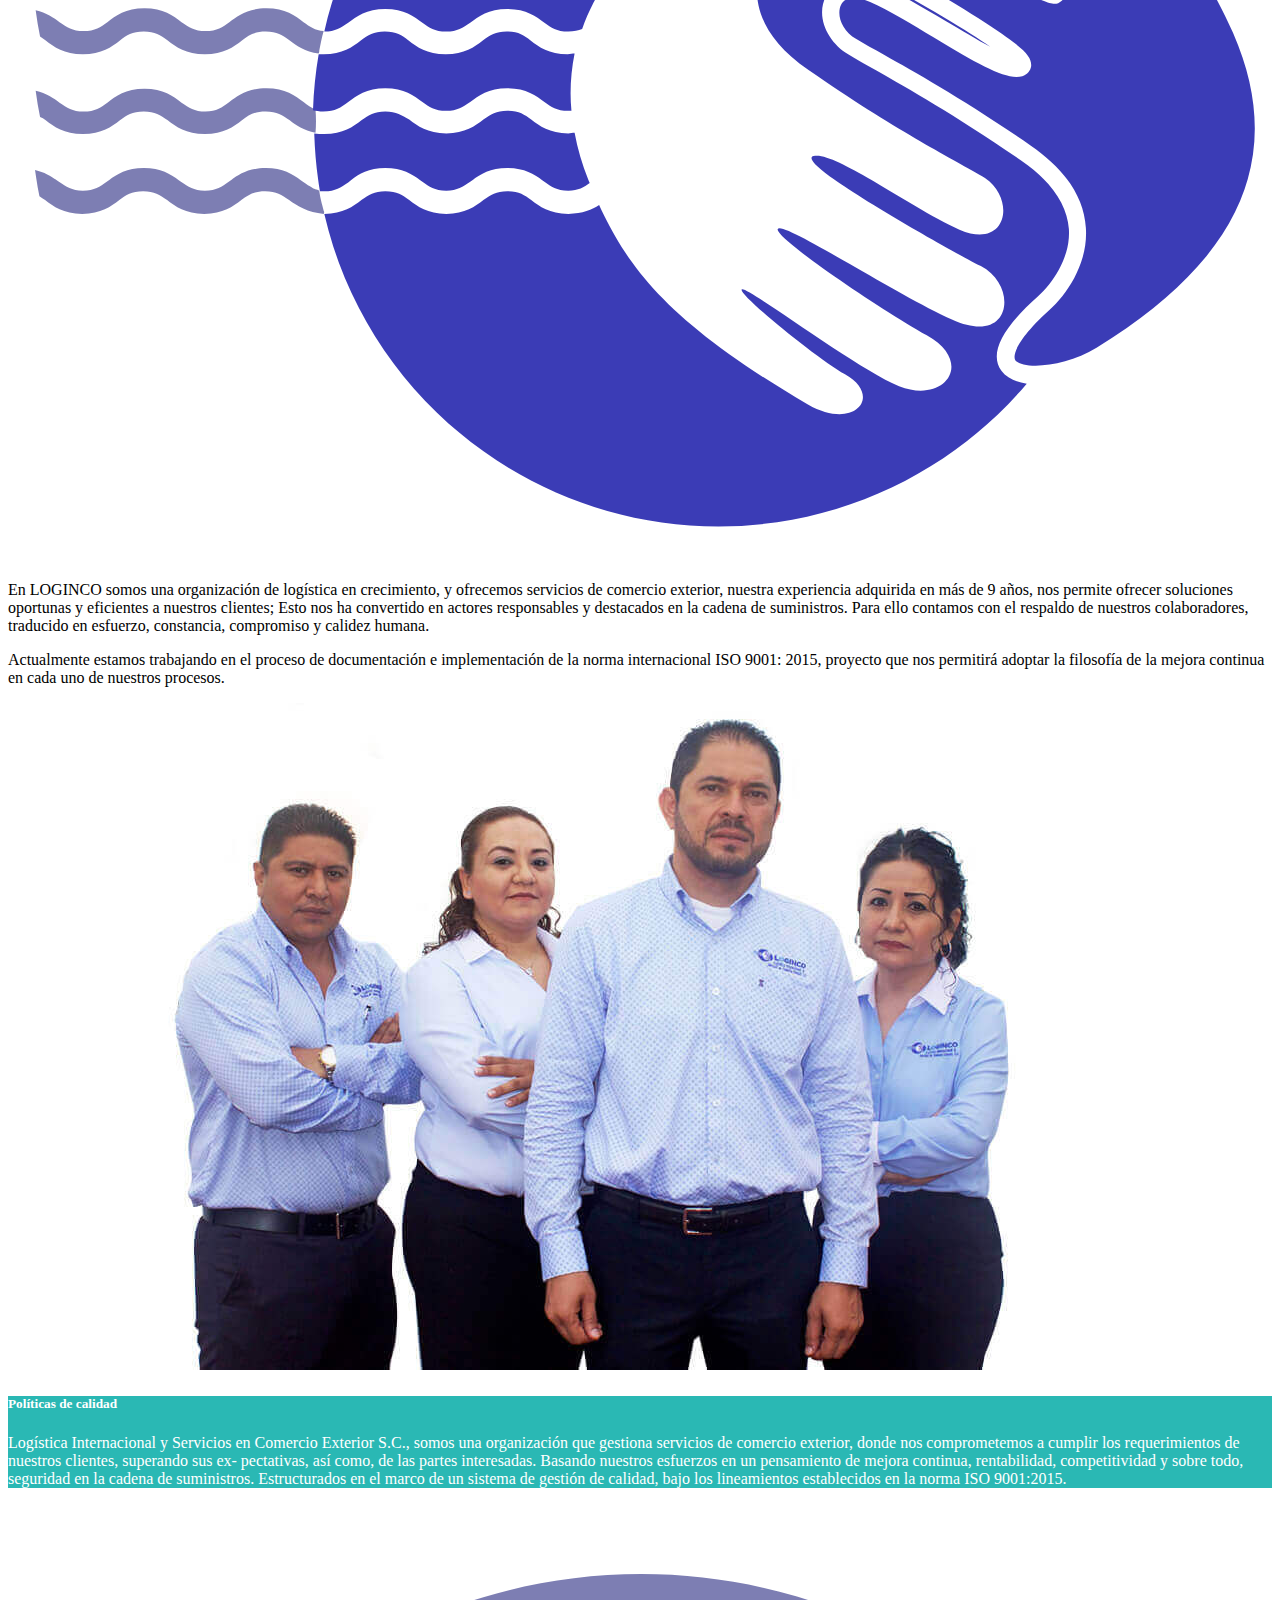
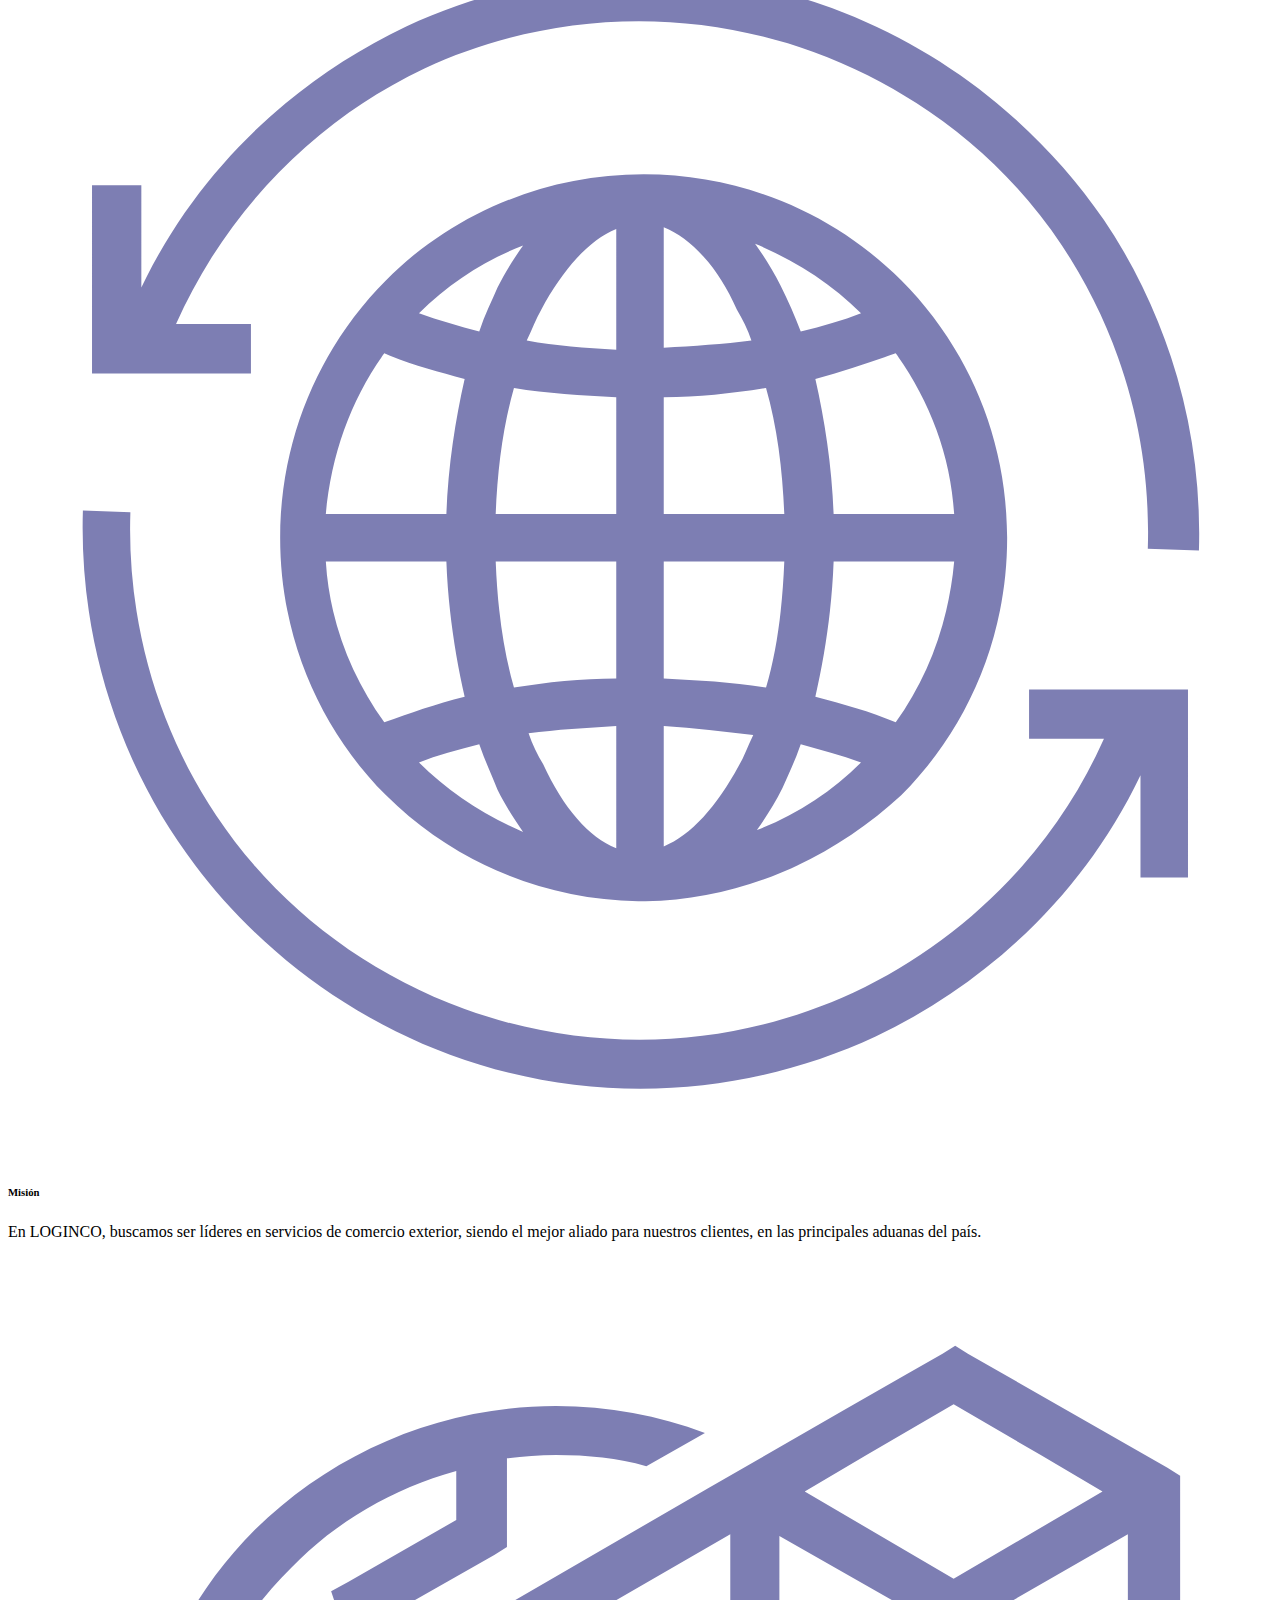
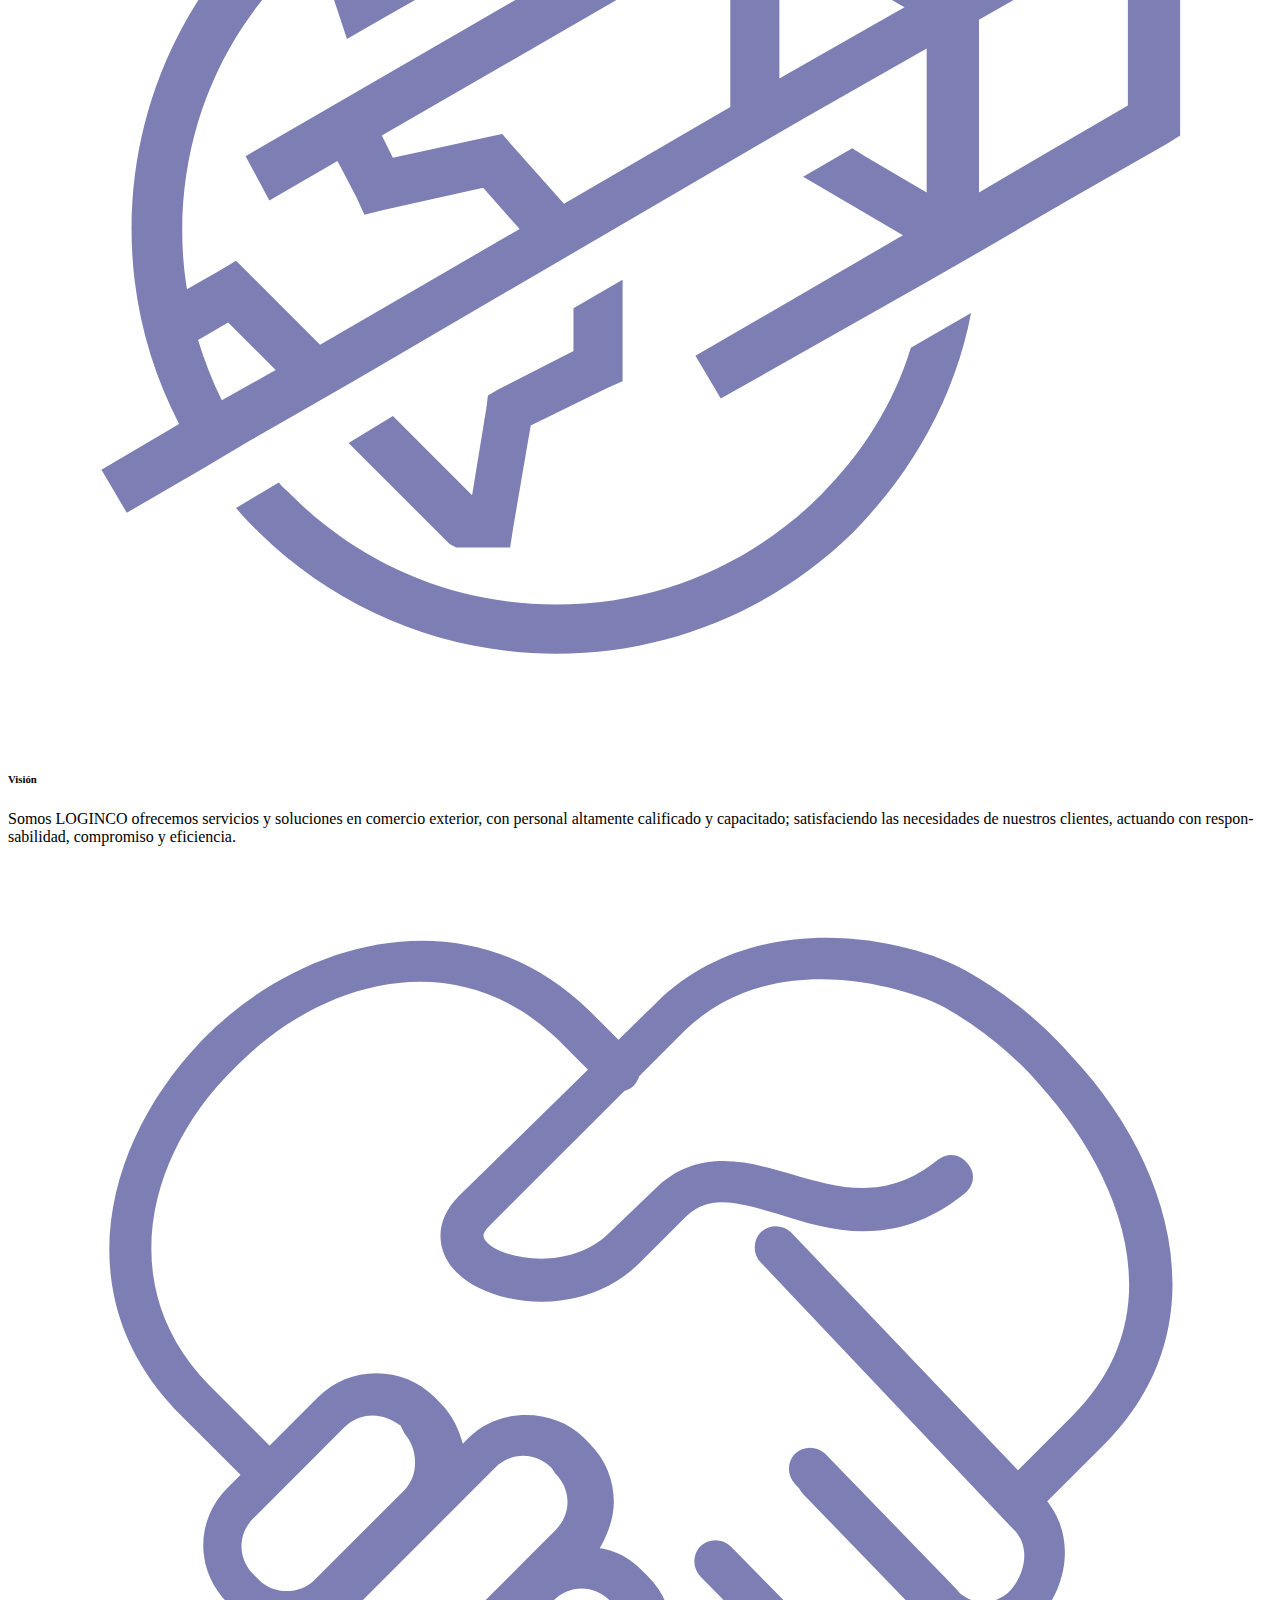
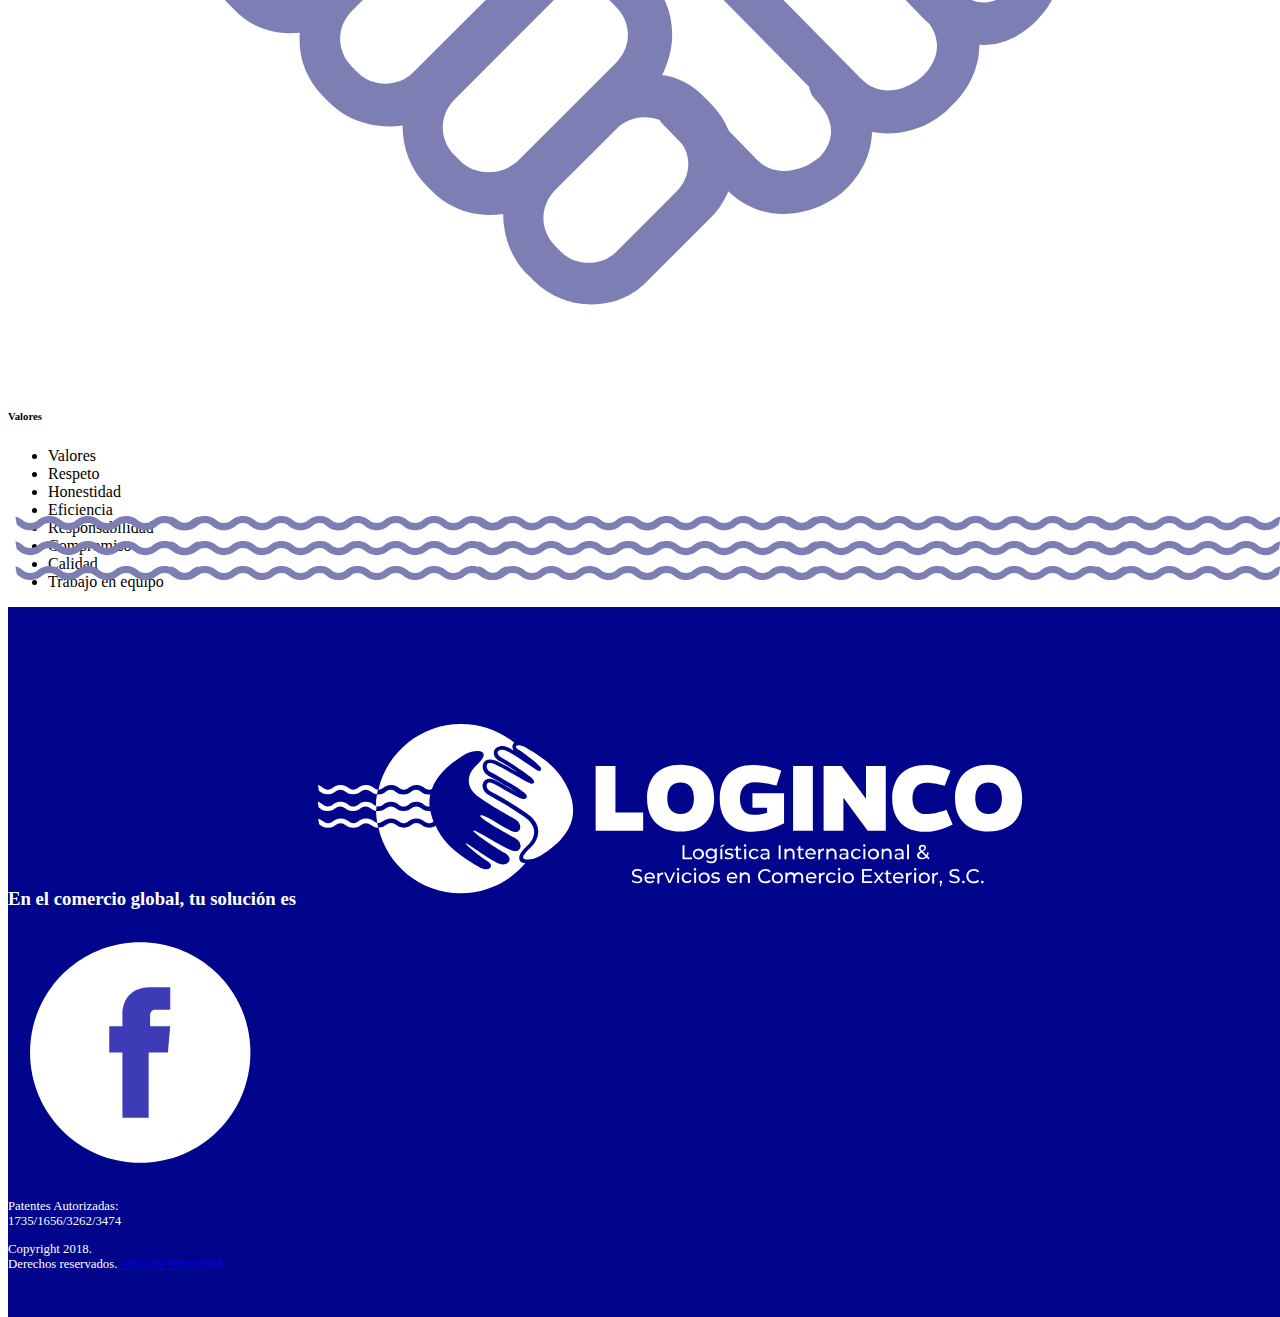
<file: loginco.html>
<!DOCTYPE html>
<html lang="es-mx" dir="ltr">
  <head>
    <meta charset="utf-8">
    <title>Loginco</title>
    <link rel="stylesheet" href="https://stackpath.bootstrapcdn.com/bootstrap/4.1.3/css/bootstrap.min.css" integrity="sha384-MCw98/SFnGE8fJT3GXwEOngsV7Zt27NXFoaoApmYm81iuXoPkFOJwJ8ERdknLPMO" crossorigin="anonymous">
    <link rel="stylesheet" href="css/style.css">
  </head>
  <body>
    <!-- menu -->
    <div class="encabezadoLoginco pt-5">
      <div class="container">
        <header>
          <div class="">
            <ul class="nav justify-content-end">
              <li class="nav-item">
                <a class="nav-link" href="./index.html">Inicio</a>
              </li>
              <li class="nav-item">
                <a class="nav-link active" href="#">Loginco</a>
              </li>
              <li class="nav-item">
                <a class="nav-link" href="./servicios.html">Servicios</a>
              </li>
              <li class="nav-item">
                <a class="nav-link" href="./alianzas.html">Alianza</a>
              </li>
              <li class="nav-item">
                <a class="nav-link" href="./blog.html">Blog</a>
              </li>
              <li class="nav-item">
                <a class="nav-link" href="./contacto.html">Contaco</a>
              </li>
              <div class="iconoFacebookEncabezado">
                <img src="./imagens/Icono-Facebook.svg" alt="Icono de Facebook">
              </div>
            </ul>
          </div>
        </header>
        <div class="logotipoEncabezado">
          <img src="./imagens/Logoytipo-LogincoBlanco-Vertical.svg" alt="Logitipo de Loginco">
        </div>
      </div>
    </div>
    <!-- /menu -->
    <!-- contenido -->
    <main>
      <div class="container">
        <div class="row mt-5 mb-5">
          <div class="col-6">
            <div class="w-50 text-center flotar">
              <h2 class="textoBlanco">Loginco</h2>
              <p class="textoBlanco">Expertos en servicios de comercio exterior</p>
            </div>
            <img class="w-75" src="./imagens/Loginco-Expertos.jpg" alt="Imagen de Loginco Experto">
          </div>
          <div class="col-6">
            <img class="w-25" src="./imagens/Isotipo-Loginco.svg" alt="Isotipo de Loginco">
            <p>En LOGINCO somos una organización de logística en crecimiento, y ofrecemos servicios de comercio exterior, nuestra experiencia adquirida en más de 9 años, nos permite ofrecer soluciones oportunas y eficientes a nuestros clientes; Esto nos ha convertido en actores responsables y destacados en la cadena de suministros. Para ello contamos con el respaldo de nuestros colaboradores, traducido en esfuerzo, constancia, compromiso y calidez humana.</p>
            <p>Actualmente estamos trabajando en el proceso de documentación e implementación de la norma internacional ISO 9001: 2015, proyecto que nos permitirá adoptar la filosofía de la mejora continua en cada uno de nuestros procesos.</p>
          </div>
        </div>
      </div>
      <div class="container">
        <img src="./imagens/Foto-Equipo.jpg" alt="Foto de equipo">
      </div>
      <div class="logincoPoliticaCalidad">
        <div class="container">
          <h5>Políticas de calidad</h5>
          <p>Logística Internacional y Servicios en Comercio Exterior S.C., somos una organización que gestiona servicios de comercio exterior, donde nos comprometemos a cumplir los requerimientos de nuestros clientes, superando sus ex- pectativas, así como, de las partes interesadas. Basando nuestros esfuerzos en un pensamiento de mejora continua, rentabilidad, competitividad y sobre todo, seguridad en la cadena de suministros. Estructurados en el marco de un sistema de gestión de calidad, bajo los lineamientos establecidos en la norma ISO 9001:2015.</p>
        </div>
      </div>
      <div class="container">
        <div class="row mb-5">
          <div class="col-1">
            <img src="./imagens/Icono-Mision.svg" alt="Iconos Mision">
          </div>
          <div class="col-3">
            <h6>Misión</h6>
            <p>En LOGINCO, buscamos ser líderes en servicios de comercio exterior, siendo el mejor aliado para nuestros clientes, en las principales aduanas del país.</p>
          </div>
          <div class="col-1">
            <img src="./imagens/Icono-Vision.svg" alt="Iconos Vision">
          </div>
          <div class="col-3">
            <h6>Visión</h6>
            <p>Somos LOGINCO ofrecemos servicios y soluciones en comercio exterior, con personal altamente calificado y capacitado; satisfaciendo las necesidades de nuestros clientes, actuando con respon- sabilidad, compromiso y eficiencia.</p>
          </div>
          <div class="col-1">
            <img src="./imagens/Icono-Valores.svg" alt="Iconos Valores">
          </div>
          <div class="col-3">
            <h6>Valores</h6>
            <ul>
              <li>Valores</li>
              <li>Respeto</li>
              <li>Honestidad</li>
              <li>Eficiencia</li>
              <li>Responsabilidad</li>
              <li>Compromiso</li>
              <li>Calidad</li>
              <li>Trabajo en equipo</li>
            </ul>
          </div>
        </div>
      </div>
    </main>
    <!-- /contenido -->
    <!-- Pie de pagina -->
    <footer class="piedePagina mt-5">
      <div class="ondaPiepagina">
        <img class="" src="./imagens/Onda-Lila-Footer.svg" alt="Onda">
      </div>
      <div class="container">
        <div class="row align-items-center">
          <div class="col-4">
            <h3>
              En el comercio global, tu solución es
              <img class="logoPiedePagina" src="./imagens/Logotipo-LogincoBlanco-Horizontal.svg" alt="Logotipo en blanco">
            </h3>
          </div>
          <div class="offset-1 col-2 iconoFacebookEncabezado">
            <img src="./imagens/Icono-Facebook.svg" alt="Icono de Facebook">
          </div>
          <div class="col-2 patentesPiedepagina">
            <p class="parrafoPiedepagina">Patentes Autorizadas:</br>1735/1656/3262/3474</p>
          </div>
          <div class="col-2">
            <p class="parrafoPiedepagina">Copyright 2018.</br>Derechos reservados. <a href="#">Aviso de Privacidad</a></p>
          </div>
        </div>
      </div>
    </footer>
    <!-- /Pie de pagina -->

    <script src="https://code.jquery.com/jquery-3.3.1.slim.min.js" integrity="sha384-q8i/X+965DzO0rT7abK41JStQIAqVgRVzpbzo5smXKp4YfRvH+8abtTE1Pi6jizo" crossorigin="anonymous"></script>
    <script src="https://cdnjs.cloudflare.com/ajax/libs/popper.js/1.14.3/umd/popper.min.js" integrity="sha384-ZMP7rVo3mIykV+2+9J3UJ46jBk0WLaUAdn689aCwoqbBJiSnjAK/l8WvCWPIPm49" crossorigin="anonymous"></script>
    <script src="https://stackpath.bootstrapcdn.com/bootstrap/4.1.3/js/bootstrap.min.js" integrity="sha384-ChfqqxuZUCnJSK3+MXmPNIyE6ZbWh2IMqE241rYiqJxyMiZ6OW/JmZQ5stwEULTy" crossorigin="anonymous"></script>
  </body>
</html>
</file>
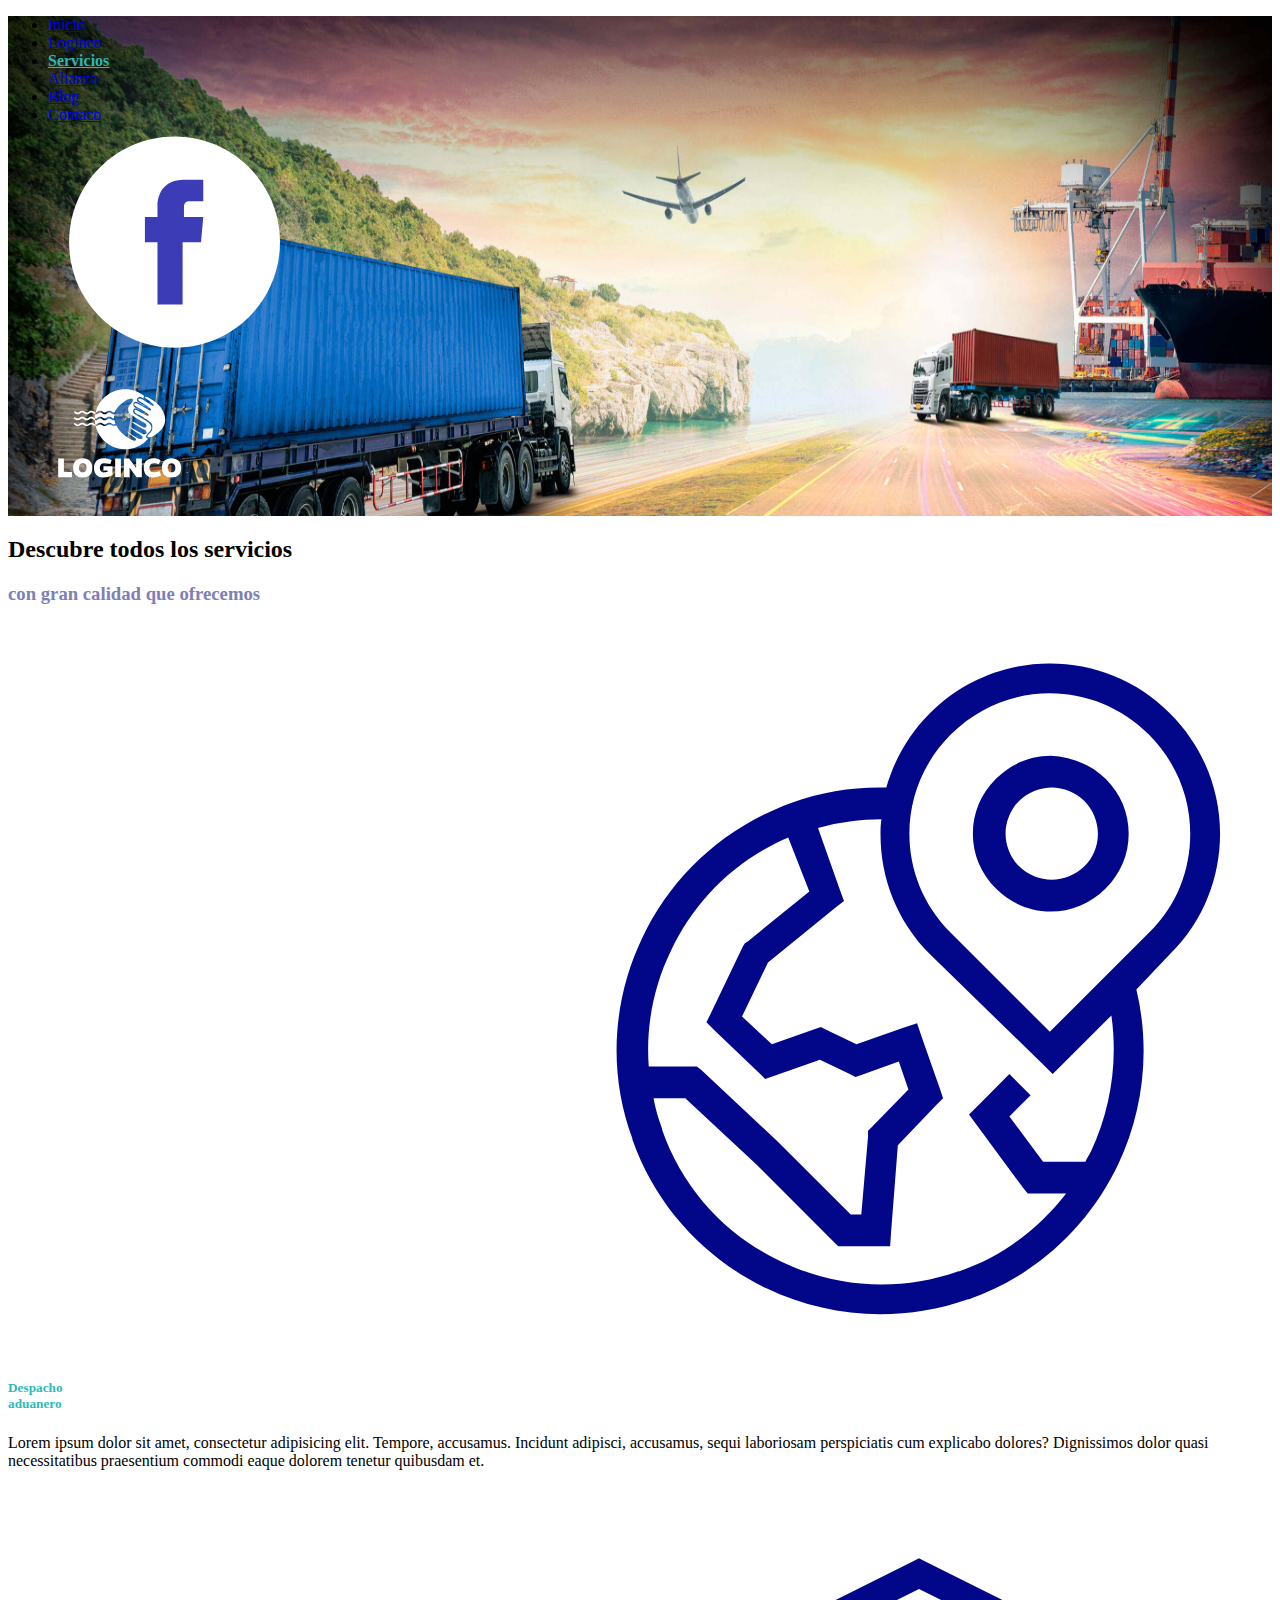
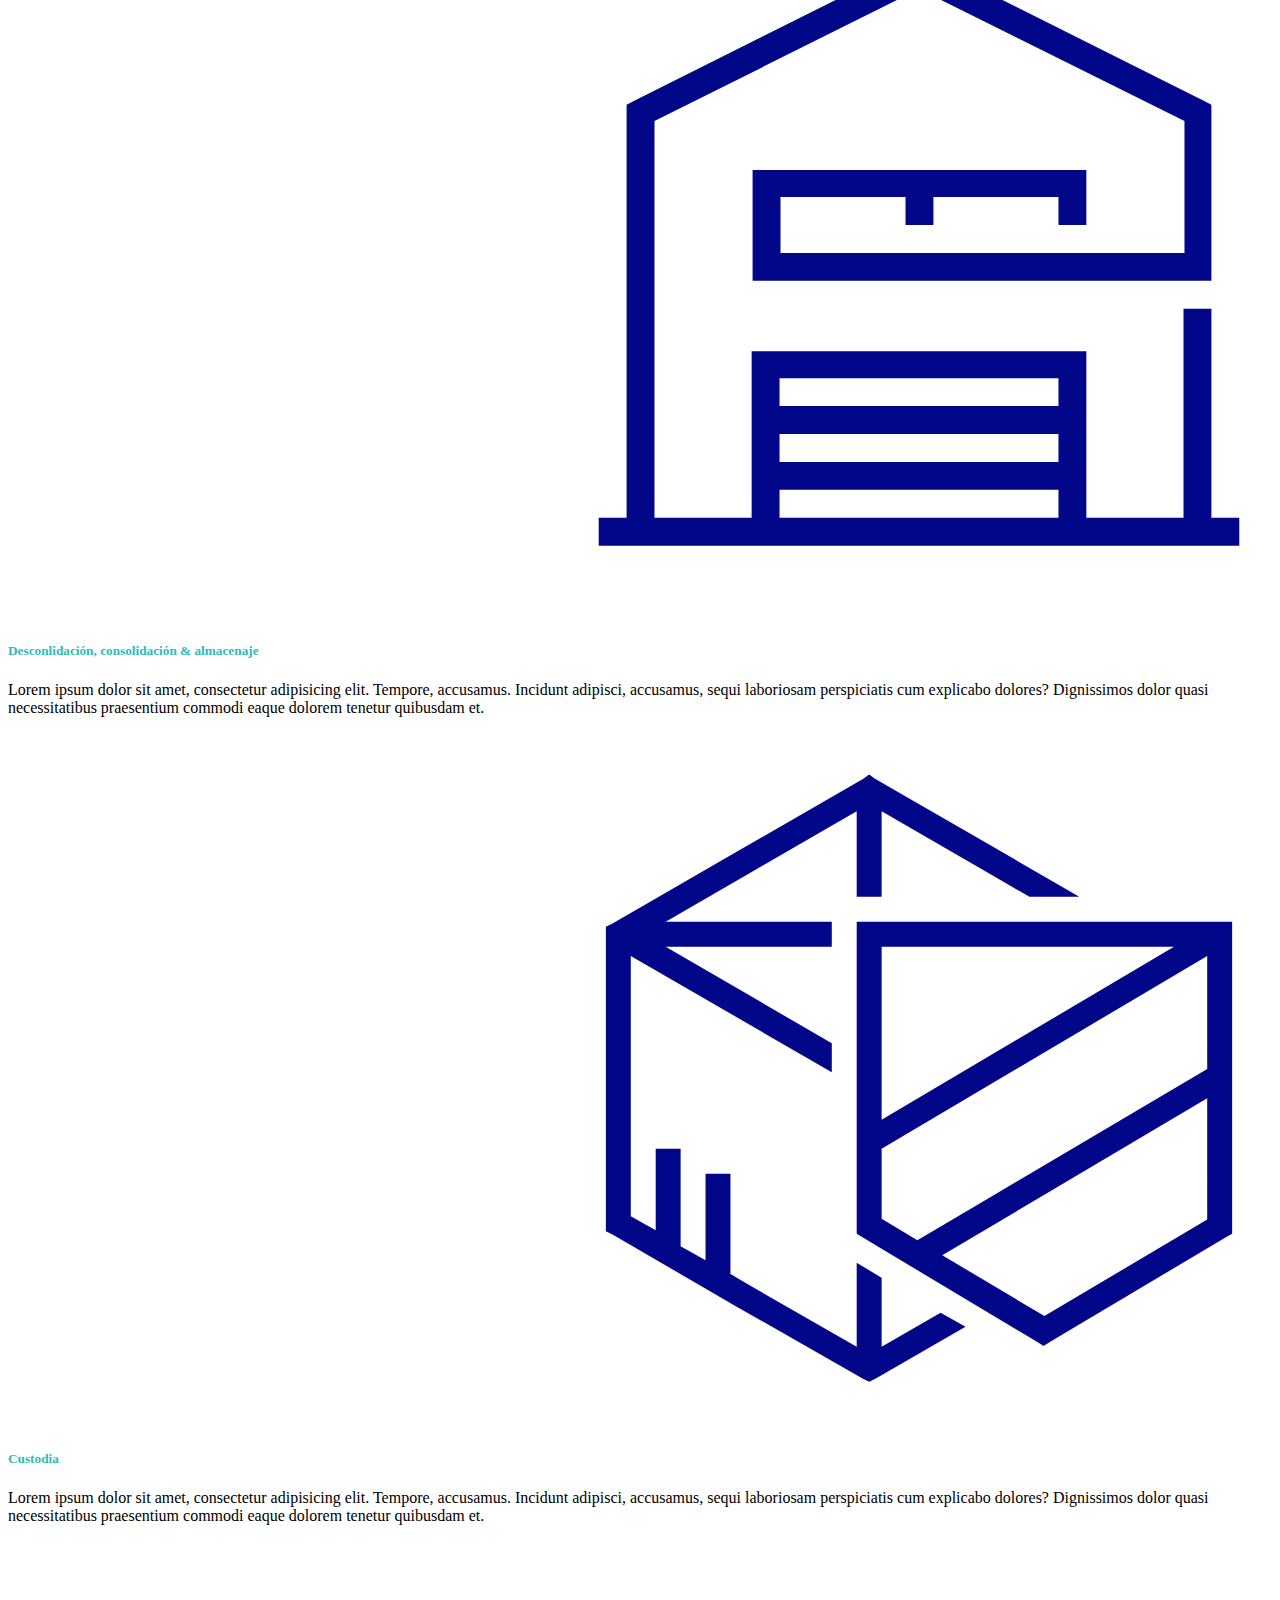
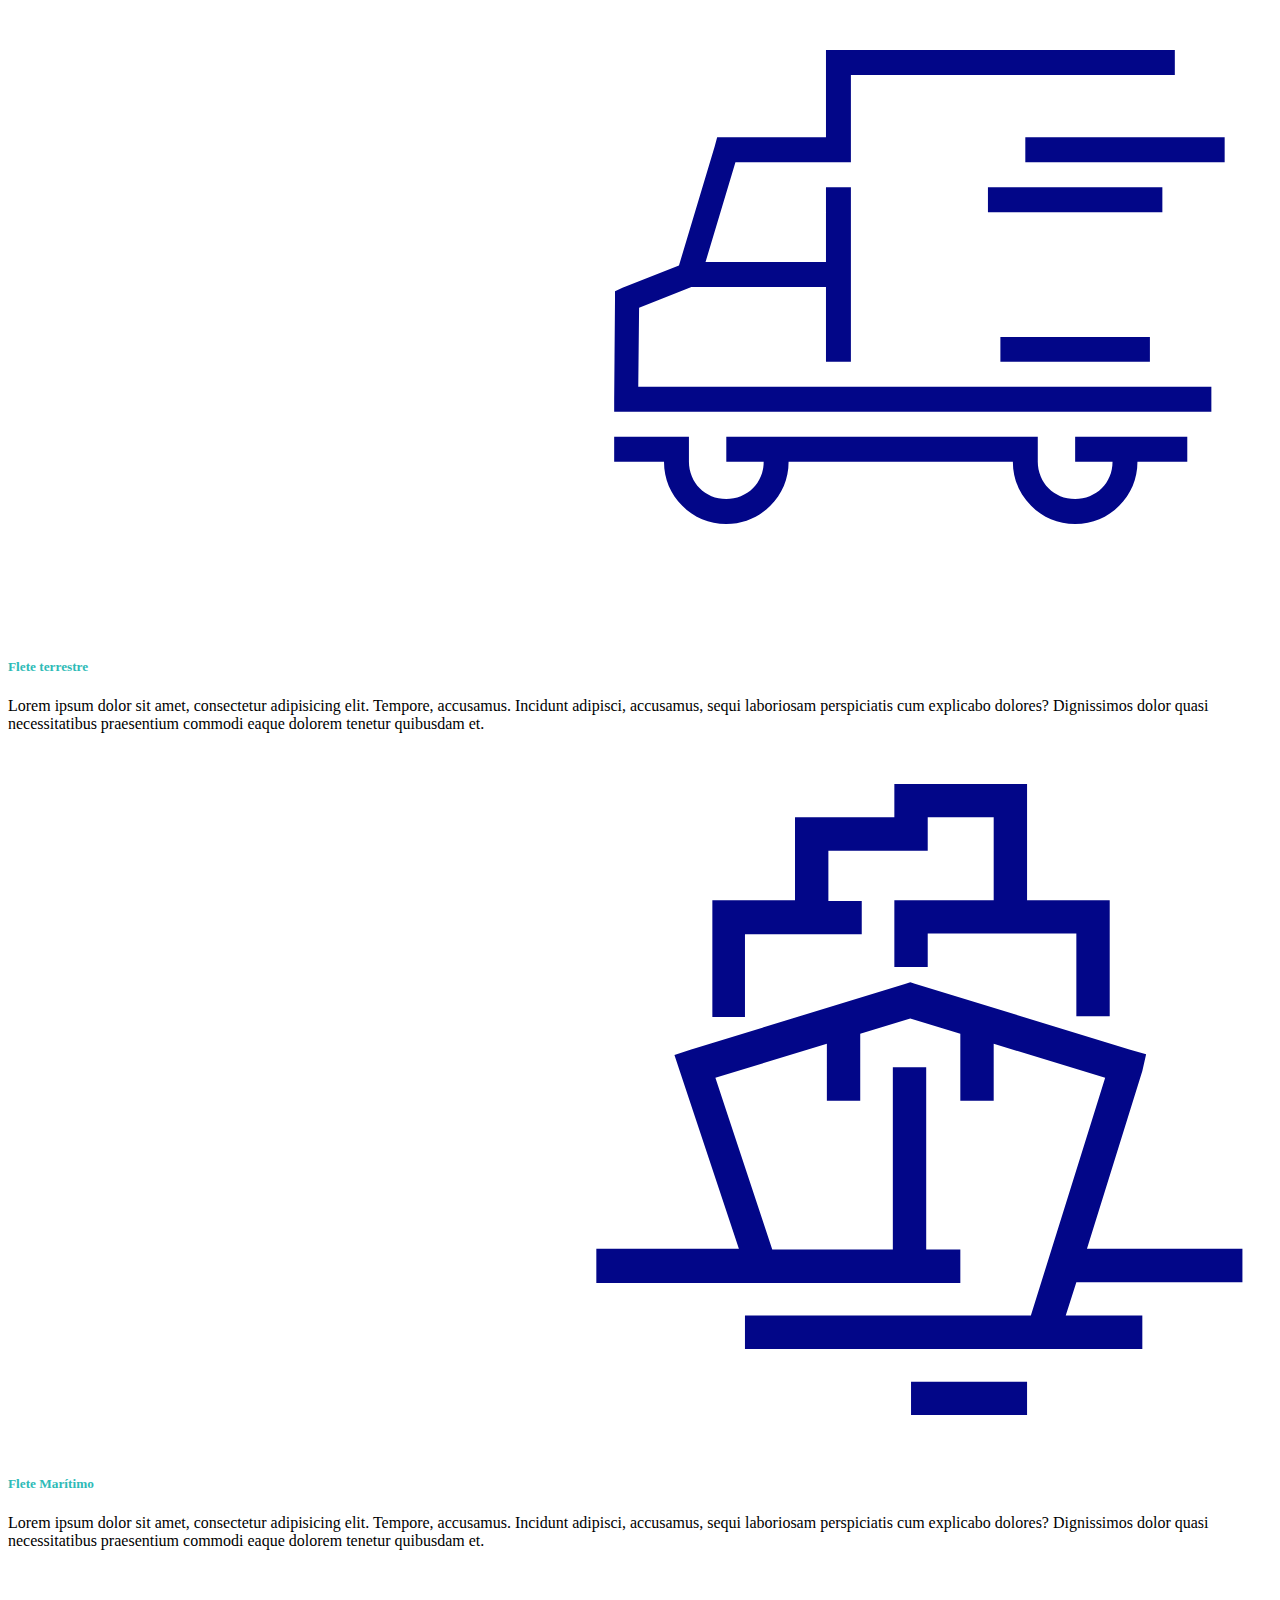
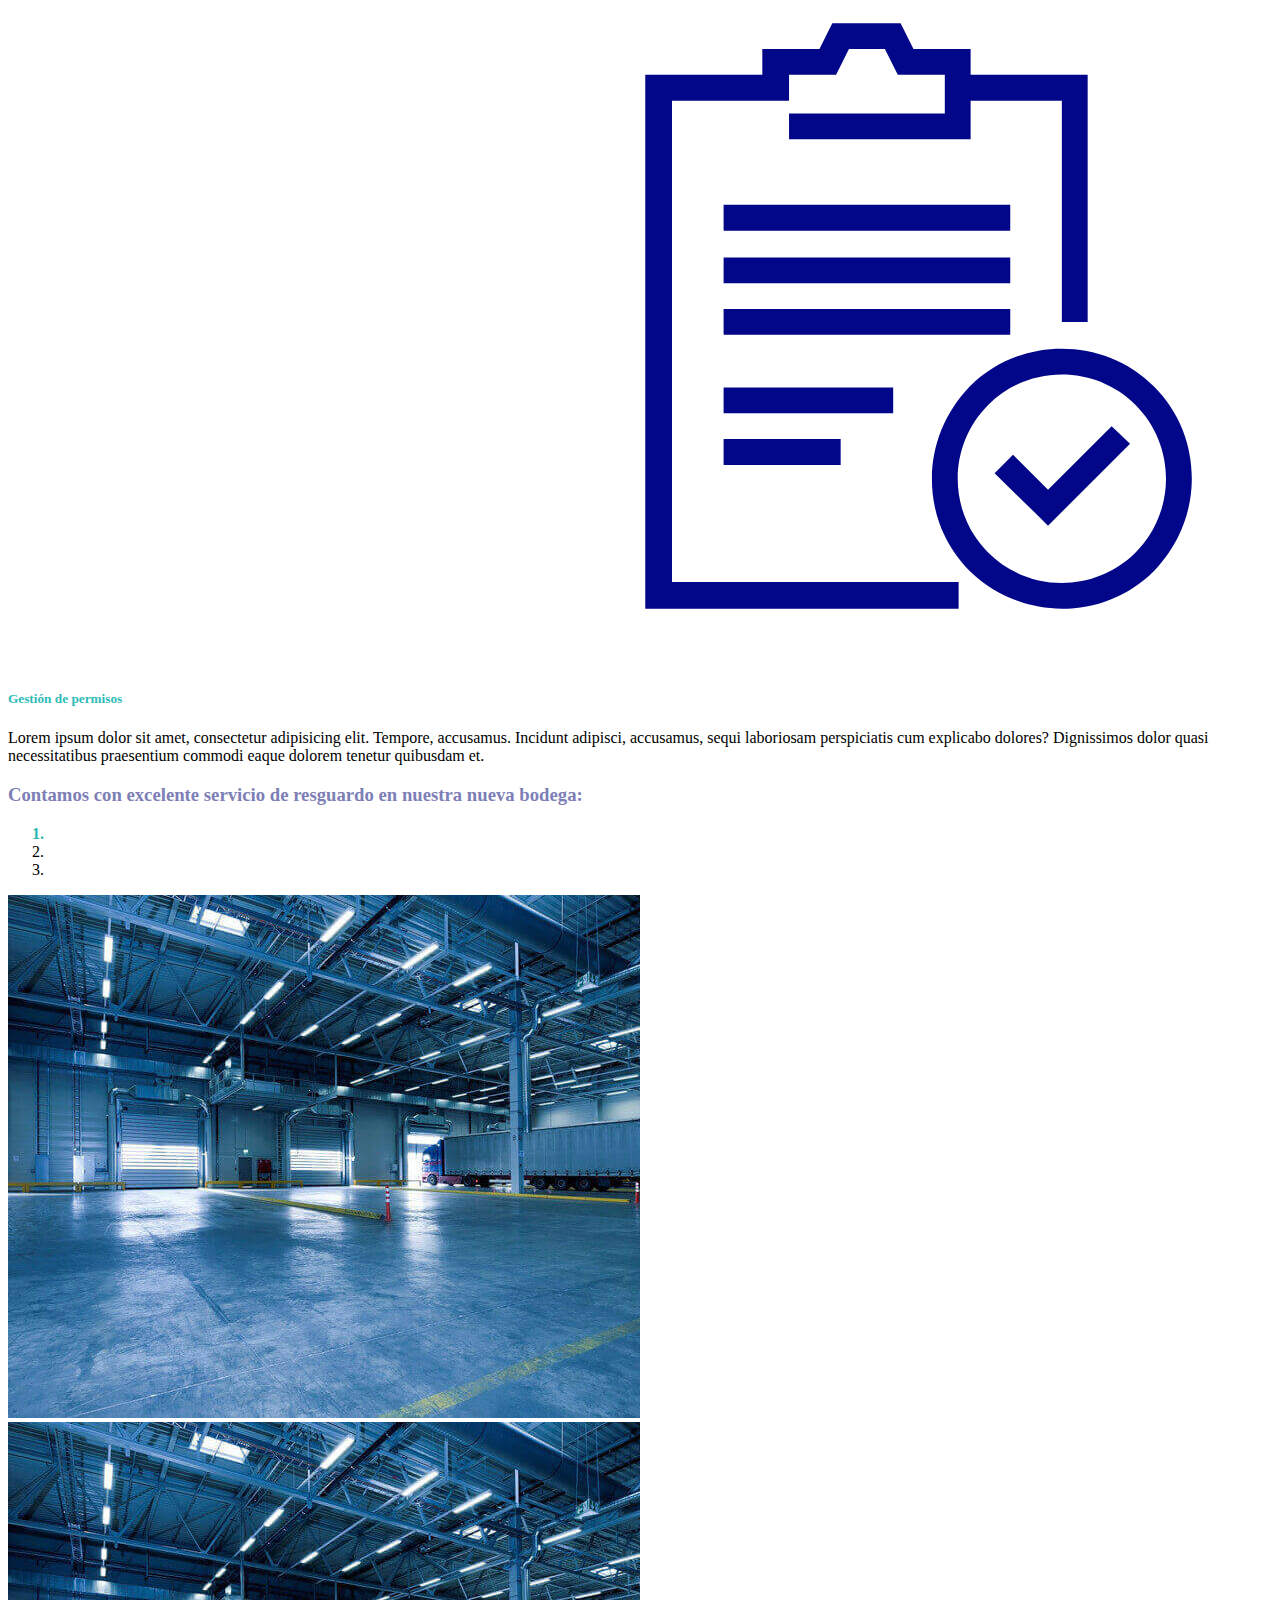
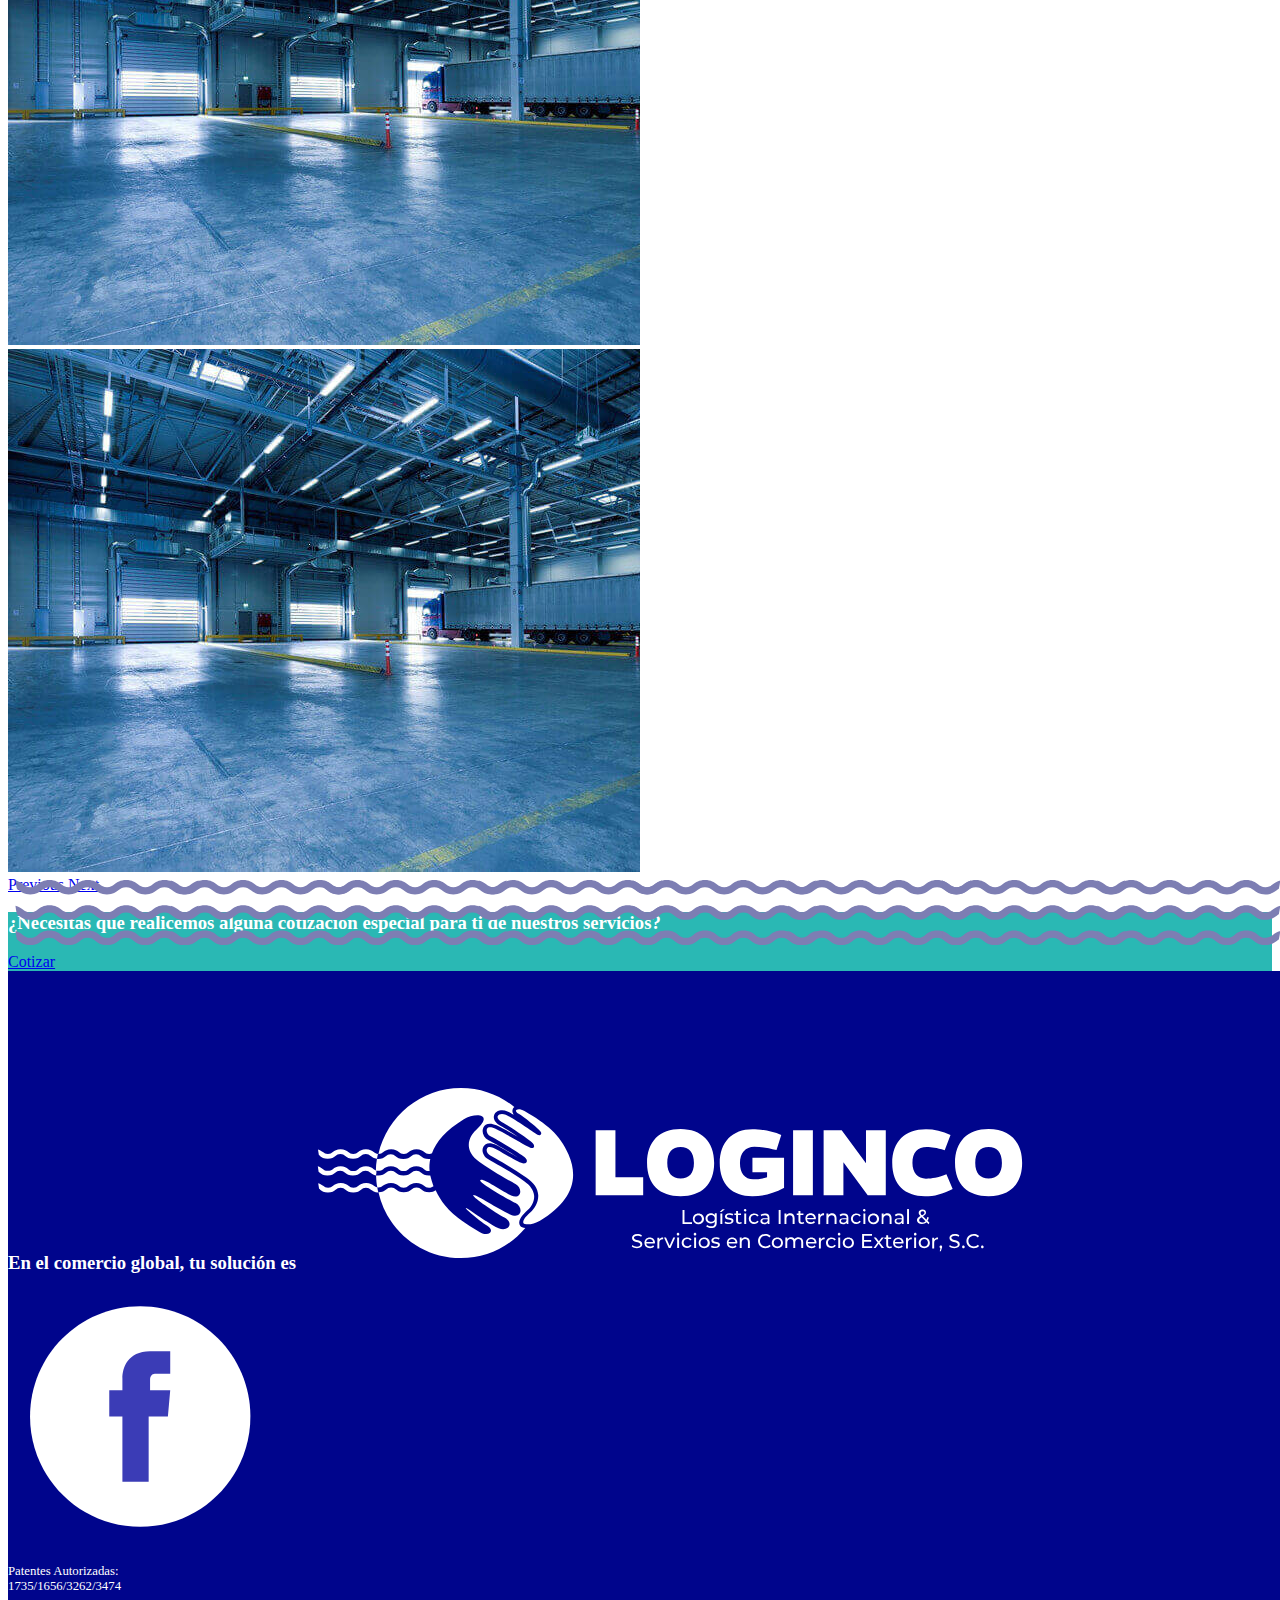
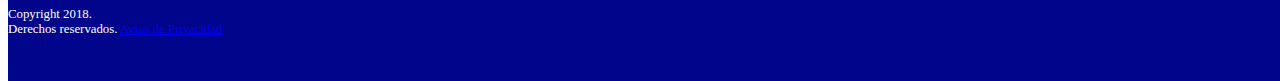
<file: servicios.html>
<!DOCTYPE html>
<html lang="es-mx" dir="ltr">
  <head>
    <meta charset="utf-8">
    <title>Servicios</title>
    <link rel="stylesheet" href="https://stackpath.bootstrapcdn.com/bootstrap/4.1.3/css/bootstrap.min.css" integrity="sha384-MCw98/SFnGE8fJT3GXwEOngsV7Zt27NXFoaoApmYm81iuXoPkFOJwJ8ERdknLPMO" crossorigin="anonymous">
    <link rel="stylesheet" href="css/style.css">
  </head>
  <body>
    <!-- menu -->
    <div class="encabezadoServicios pt-5">
      <div class="container">
        <header>
          <div class="">
            <ul class="nav justify-content-end">
              <li class="nav-item">
                <a class="nav-link" href="./index.html">Inicio</a>
              </li>
              <li class="nav-item">
                <a class="nav-link" href="./loginco.html">Loginco</a>
              </li>
              <li class="nav-item">
                <a class="nav-link active" href="#">Servicios</a>
              </li>
              <li class="nav-item">
                <a class="nav-link" href="./alianzas.html">Alianza</a>
              </li>
              <li class="nav-item">
                <a class="nav-link" href="./blog.html">Blog</a>
              </li>
              <li class="nav-item">
                <a class="nav-link" href="./contacto.html">Contaco</a>
              </li>
              <div class="iconoFacebookEncabezado">
                <img src="./imagens/Icono-Facebook.svg" alt="Icono de Facebook">
              </div>
            </ul>
          </div>
        </header>
        <div class="logotipoEncabezado">
          <img src="./imagens/Logoytipo-LogincoBlanco-Vertical.svg" alt="Logitipo de Loginco">
        </div>
      </div>
    </div>
    <!-- /menu -->
    <!-- contenido -->
    <main>
      <div class="container">
        <div class="text-center mb-3">
          <h2 class="mt-5 mb-0 textoNegrito h1">Descubre todos los servicios</h2>
          <h3 class="textoNegrito h1 textoMorado">con gran calidad que ofrecemos</h3>
        </div>
        <div class="row mb-2">
          <div class="col-4">
            <div class="text-center">
              <div class="media serviciosIconos">
                <img class="mr-3" src="./imagens/Icono-DespachoAduanero-Morado.svg" alt="Icono Despacho Aduanero">
              </div>
              <h5 class="tituloAzul">Despacho</br>aduanero</h5>
              <p>Lorem ipsum dolor sit amet, consectetur adipisicing elit. Tempore, accusamus. Incidunt adipisci, accusamus, sequi laboriosam perspiciatis cum explicabo dolores? Dignissimos dolor quasi necessitatibus praesentium commodi eaque dolorem tenetur quibusdam et.</p>
            </div>
          </div>
          <div class="col-4">
            <div class="text-center">
              <div class="media serviciosIconos">
                <img class="mr-3" src="./imagens/Icono-Almacenaje-Morado.svg" alt="Icono de almacenaje">
              </div>
              <h5 class="tituloAzul">Desconlidación, consolidación & almacenaje</h5>
              <p>Lorem ipsum dolor sit amet, consectetur adipisicing elit. Tempore, accusamus. Incidunt adipisci, accusamus, sequi laboriosam perspiciatis cum explicabo dolores? Dignissimos dolor quasi necessitatibus praesentium commodi eaque dolorem tenetur quibusdam et.</p>
            </div>
          </div>
          <div class="col-4">
            <div class="text-center">
              <div class="media serviciosIconos">
                <img class="mr-3" src="./imagens/Icono-Custodia-Morado.svg" alt="Icono de custodia">
              </div>
              <h5 class="tituloAzul">Custodia</h5>
              <p>Lorem ipsum dolor sit amet, consectetur adipisicing elit. Tempore, accusamus. Incidunt adipisci, accusamus, sequi laboriosam perspiciatis cum explicabo dolores? Dignissimos dolor quasi necessitatibus praesentium commodi eaque dolorem tenetur quibusdam et.</p>
            </div>
          </div>
        </div>
        <div class="row mb-2">
          <div class="col-4">
            <div class="text-center">
              <div class="media serviciosIconos">
                <img class="mr-3" src="./imagens/Icono-Flete-Terrestre-Morado.svg" alt="Icono flete terrestre">
              </div>
              <h5 class="tituloAzul">Flete terrestre</h5>
              <p>Lorem ipsum dolor sit amet, consectetur adipisicing elit. Tempore, accusamus. Incidunt adipisci, accusamus, sequi laboriosam perspiciatis cum explicabo dolores? Dignissimos dolor quasi necessitatibus praesentium commodi eaque dolorem tenetur quibusdam et.</p>
            </div>
          </div>
          <div class="col-4">
            <div class="text-center">
              <div class="media serviciosIconos">
                <img class="mr-3" src="./imagens/Icono-Flete-Maritimo-Morado.svg" alt="Icono flete maritimo">
              </div>
              <h5 class="tituloAzul">Flete Marítimo</h5>
              <p>Lorem ipsum dolor sit amet, consectetur adipisicing elit. Tempore, accusamus. Incidunt adipisci, accusamus, sequi laboriosam perspiciatis cum explicabo dolores? Dignissimos dolor quasi necessitatibus praesentium commodi eaque dolorem tenetur quibusdam et.</p>
            </div>
          </div>
          <div class="col-4">
            <div class="text-center">
              <div class="media serviciosIconos">
                <img class="mr-3" src="./imagens/Icono-Flete-Permisos-Morado.svg" alt="Icono permisos">
              </div>
              <h5 class="tituloAzul">Gestión de permisos</h5>
              <p>Lorem ipsum dolor sit amet, consectetur adipisicing elit. Tempore, accusamus. Incidunt adipisci, accusamus, sequi laboriosam perspiciatis cum explicabo dolores? Dignissimos dolor quasi necessitatibus praesentium commodi eaque dolorem tenetur quibusdam et.</p>
            </div>
          </div>
        </div>
      </div>
      <div class="container mb-5">
        <div class="mb-5">
          <h3 class="textoNegrito textoMorado w-75">Contamos con excelente servicio de resguardo en nuestra nueva bodega:</h3>
        </div>
        <div id="carouselExampleIndicators" class="carousel slide" data-ride="carousel">
          <ol class="carousel-indicators">
            <li data-target="#carouselExampleIndicators" data-slide-to="0" class="active"></li>
            <li data-target="#carouselExampleIndicators" data-slide-to="1"></li>
            <li data-target="#carouselExampleIndicators" data-slide-to="2"></li>
          </ol>
          <div class="carousel-inner">
            <div class="carousel-item active">
              <img class="d-block" src="./imagens/Bodega.jpg" alt="Bodega 1">
            </div>
            <div class="carousel-item">
              <img class="d-block" src="./imagens/Bodega.jpg" alt="Bodega 2">
            </div>
            <div class="carousel-item">
              <img class="d-block" src="./imagens/Bodega.jpg" alt="Bodega 3">
            </div>
          </div>
          <a class="carousel-control-prev" href="#carouselExampleIndicators" role="button" data-slide="prev">
            <span class="carousel-control-prev-icon" aria-hidden="true"></span>
            <span class="sr-only">Previous</span>
          </a>
          <a class="carousel-control-next" href="#carouselExampleIndicators" role="button" data-slide="next">
            <span class="carousel-control-next-icon" aria-hidden="true"></span>
            <span class="sr-only">Next</span>
          </a>
        </div>
      </div>
      <div class="servicioCotizar pt-5 pb-5 mb-5 mt-5">
        <div class="container mb-5 mt-5">
          <h3>¿Necesitas que realicemos alguna cotización especial para ti de nuestros servicios?</h3>
          <a href="#" class="btn btn-outline-light py-3 px-5">Cotizar</a>
        </div>
      </div>
    </main>
    <!-- /contenido -->
    <!-- Pie de pagina -->
    <footer class="piedePagina mt-5">
      <div class="ondaPiepagina">
        <img class="" src="./imagens/Onda-Lila-Footer.svg" alt="Onda">
      </div>
      <div class="container">
        <div class="row align-items-center">
          <div class="col-4">
            <h3>
              En el comercio global, tu solución es
              <img class="logoPiedePagina" src="./imagens/Logotipo-LogincoBlanco-Horizontal.svg" alt="Logotipo en blanco">
            </h3>
          </div>
          <div class="offset-1 col-2 iconoFacebookEncabezado">
            <img src="./imagens/Icono-Facebook.svg" alt="Icono de Facebook">
          </div>
          <div class="col-2 patentesPiedepagina">
            <p class="parrafoPiedepagina">Patentes Autorizadas:</br>1735/1656/3262/3474</p>
          </div>
          <div class="col-2">
            <p class="parrafoPiedepagina">Copyright 2018.</br>Derechos reservados. <a href="#">Aviso de Privacidad</a></p>
          </div>
        </div>
      </div>
    </footer>
    <!-- /Pie de pagina -->

    <script src="https://code.jquery.com/jquery-3.3.1.slim.min.js" integrity="sha384-q8i/X+965DzO0rT7abK41JStQIAqVgRVzpbzo5smXKp4YfRvH+8abtTE1Pi6jizo" crossorigin="anonymous"></script>
    <script src="https://cdnjs.cloudflare.com/ajax/libs/popper.js/1.14.3/umd/popper.min.js" integrity="sha384-ZMP7rVo3mIykV+2+9J3UJ46jBk0WLaUAdn689aCwoqbBJiSnjAK/l8WvCWPIPm49" crossorigin="anonymous"></script>
    <script src="https://stackpath.bootstrapcdn.com/bootstrap/4.1.3/js/bootstrap.min.js" integrity="sha384-ChfqqxuZUCnJSK3+MXmPNIyE6ZbWh2IMqE241rYiqJxyMiZ6OW/JmZQ5stwEULTy" crossorigin="anonymous"></script>
  </body>
</html>
</file>
<file: css/style.css>
.textoBlanco{
  color:white;
}

.textoGrisClaro{
  color:#E8E7E7;
}

.textoMorado{
  color:#7D7FB6;
}

.textoNegrito{
  font-weight: bold;
}

.tsize{
  font-size:2rem;
}

.flotar{
    position: relative;
}

.w-5{
  width: 5% !important;
}

.bordeVerde{
  border: 1px solid #2AB8B4;
}

input::placeholder{
  font-size: .5 rem;
}

.botonVerde{
  background-color: #2AB8B4;
  color:white;
}

.encabezado{
  background: url(../imagens/ImagenPrincipal.jpg);
  background-size: 100% 100%;
  height: 100vh;
}
.active{
  font-weight: bold !important;
  color: #2AB8B4 !important;
}
.logotipoEncabezado >img{
  width: 10%;
  height: auto;
  margin-left: 3rem;
}
.iconoFacebookEncabezado>img{
  width: 20%;
  height: auto;
}
.contenedorEsloganEncabezado{
  width: 50%;
  position: relative;
}
.esloganUnoEncabezado{
  width: 65%;
  margin-left: 3rem;
  border: solid 3px #7E7FB6;
  margin-top:6rem;
  padding: .5rem;
}
.esloganDosEncabezado{
  width: 60%;
  position: absolute;
  top: 70%;
  left: 45%;
  background: rgba(255, 255, 255, 0);
  text-align: center;
}
.esloganDosEncabezado>h1{
  text-transform: uppercase;
  font-size: 3rem;
  font-weight: bold;
}
.esloganDosEncabezado>p{
  font-size: 1.5rem;
}
.btn-loginco{
  background: #00058C;
  text-transform: uppercase;
  font-size: .7rem;
}
.btn-loginco-servicios{
  background: white;
  color:black;
  text-transform: uppercase;
  border: solid 2px #7E7FB6;
}
.ServiciosEncabezado{
  background-color: #2AB8B4;
  color:white;
  text-align: center;
  padding:2rem 0;
}
.iconos-servicios>img{
  width: 50%;
  height: auto;
  margin-bottom: 1rem;
}
.fotoEquipo{

}

/* Pie de paginas */

.piedePagina{
  background-color: #00058C;
  width: 100%;
  color:white;
  padding-bottom: 2rem;
  position: absolute;
}
.parrafoPiedepagina{
  font-size: .8rem;
}
.patentesPiedepagina{
  border-right: solid 1px white;
}
.logoPiedePagina{
  width: 58%;
}

.ondaPiepagina{
  position: relative;
  top: -100px;
  left: 0;
}


/* Pagina web Loginco */

.encabezadoLoginco{
  background: url(../imagens/Slider-Loginco.jpg);
  background-size: 100% 100%;
  height: 500px;
}

.logincoPoliticaCalidad{
  background-color: #2AB8B4;
  color:white;
}

/* Pagina web Servicios */

.encabezadoServicios{
  background: url(../imagens/Slider-Servicios.jpg);
  background-size: 100% 100%;
  height: 500px;
}

.servicioCotizar{
  background-color: #2AB8B4;
  color:white;
}

.tituloAzul{
  color:#2EBBB7;
}

.serviciosIconos{
  padding-left: calc((100% - 149px)/2);
}

/* Pagina Web Alainzas */

.encabezadoAlianzas{
  background: url(../imagens/Slider-Alianzas.jpg);
  background-size: 100% 100%;
  height: 500px;
}

/* Pagina Web Blog */

.encabezadoBlog{
  background: url(../imagens/Slider-Noticias.jpg);
  background-size: 100% 100%;
  height: 500px;
}

/* Pagina Web Contacto */

.encabezadoContacto{
  background: url(../imagens/Slider-Contacto.jpg);
  background-size: 100% 100%;
  height: 500px;
}
</file>
